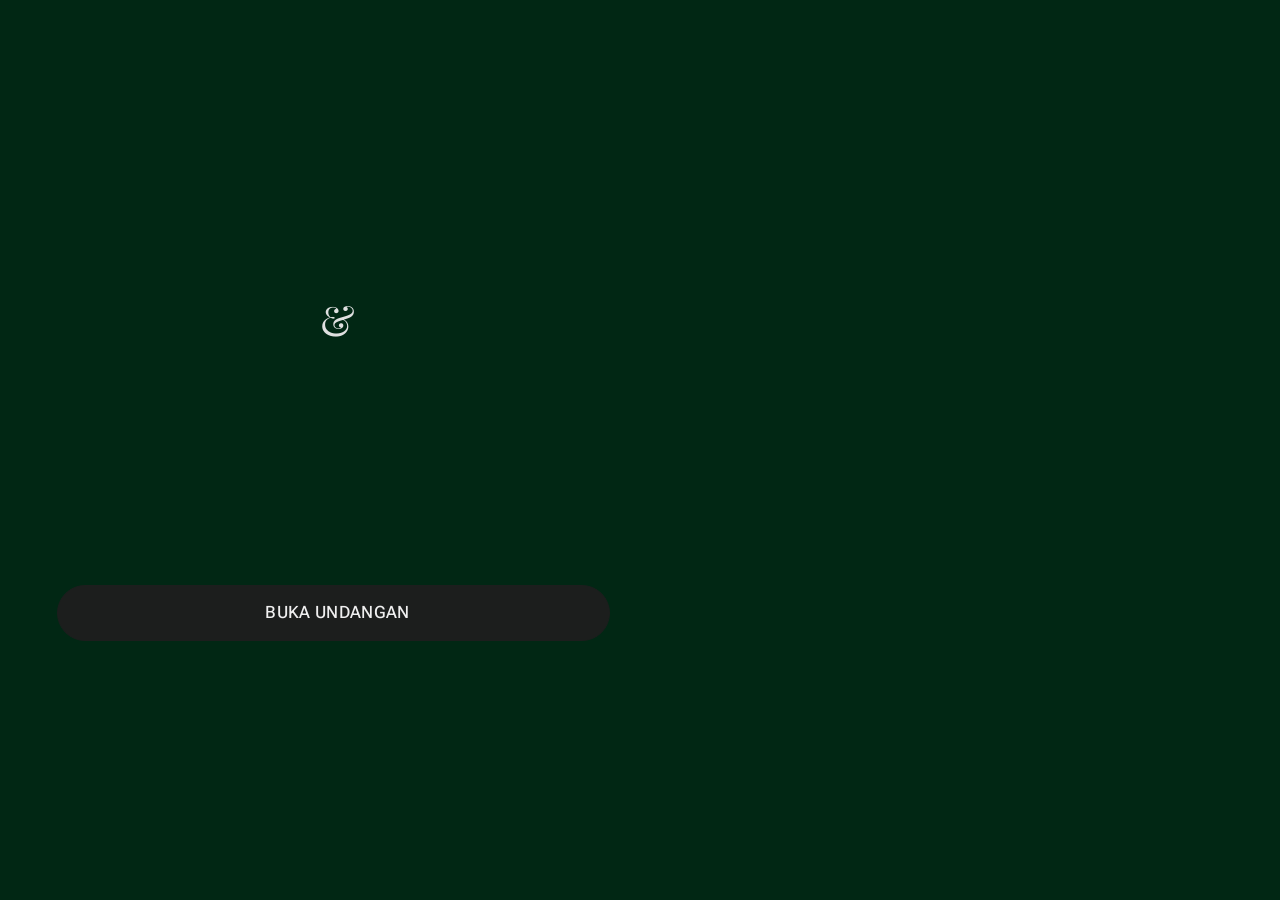
<file: index.html>
<!DOCTYPE html>
<html lang="en" class="no-js">
<head>

    <meta charset="utf-8">
    <meta name="viewport" content="width=device-width, initial-scale=1">
    <title>The Wedding of Wellem & Marlin</title>

    <script>
        document.documentElement.classList.remove('no-js');
        document.documentElement.classList.add('js');
    </script>

    <!-- CSS -->
    <link rel="stylesheet" href="css/vendor.css">
    <link rel="stylesheet" href="css/styles.css">

    <!-- Fade Out -->
    <style>
        .fade-out {
            animation: fadeOut 1.2s ease forwards;
        }

        @keyframes fadeOut {
            from { opacity: 1; }
            to { opacity: 0; }
        }
    </style>

</head>


<body id="top">
    
    <!-- preloader -->
    <div id="preloader">
        <div id="loader" class="dots-fade">
            <div></div><div></div><div></div>
        </div>
    </div>

    <!-- page wrap -->
    <div id="page" class="s-pagewrap ss-home">

        <!-- intro -->
        <section id="intro" class="container s-intro target-section">

            <div class="grid-block intro__content" id="coverPage">

                <div class="intro-header">
                    <div class="intro-header__overline">The Wedding Of</div>
                    <h1 class="intro-header__big-type">Wellem <br></h1>
                    <h3 class="u-text-center">&<br></h3>
                    <h1 class="intro-header__big-type">Marlin <br></h1>

                    <div>
                        <a class="header-contact__num btn" id="openBtn">
                            <i class="fa fa-envelope-o"></i> BUKA UNDANGAN
                        </a>
                    </div>
                </div>

                <figure class="intro-pic-primary">
                    <img src="images/intro-pic-primary.jpg" 
                         srcset="images/intro-pic-primary.jpg 1x, images/intro-pic-primary@2x.jpg 2x" alt="">
                </figure>
                    
                <div class="intro-block-content">

                    <figure class="intro-block-content__pic">
                        <img src="images/intro-pic-secondary.jpg" 
                             srcset="images/intro-pic-secondary.jpg 1x, images/intro-pic-secondary@2x.jpg 2x" alt="">
                    </figure>

                    <div class="intro-block-content__text-wrap">
                        <p class="intro-block-content__text">
                            Savor moments of bliss with every sip, as our expertly 
                            crafted coffees and delectable pastries embrace your senses.
                        </p>
                        
                        <ul class="intro-block-content__social">
                            <li><a href="#0">FB</a></li>
                            <li><a href="#0">IG</a></li>
                            <li><a href="#0">PI</a></li>
                            <li><a href="#0">X</a></li>
                        </ul>
                    </div>

                </div>

            </div>

        </section>

    </div>


    <!-- JS -->
    <script src="js/plugins.js"></script>
    <script src="js/main.js"></script>

    <!-- Buka Undangan Script -->
    <script>
        const btn = document.getElementById("openBtn");
        const page = document.getElementById("coverPage");

        btn.addEventListener("click", () => {

            // Kirim sinyal untuk autoplay musik di undangan.html
            localStorage.setItem("playMusic", "yes");

            page.classList.add("fade-out");

            setTimeout(() => {
                window.location.href = "undangan.html";
            }, 1200);
        });
    </script>

</body>
</html>
</file>
<file: css/vendor.css>
/* ===================================================================
 * Lounge Third-party Stylesheets
 * Template Ver. 1.0.0
 * 05-03-2025
 * -------------------------------------------------------------------
 *
 * TOC:
 * # PrismJS
 * # Swiper
 * # GLightbox
 *
 * ------------------------------------------------------------------- */

/* ===================================================================
 * # PrismJS 1.20.0
 *   https://prismjs.com/download.html#themes=prism-okaidia&languages=markup+css+clike+javascript+markup-templating+php 
 *   
 *   okaidia theme for JavaScript, CSS and HTML
 *   Loosely based on Monokai textmate theme by http://www.monokai.nl/
 *   @author ocodia
 * ------------------------------------------------------------------- */
code[class*=language-],
pre[class*=language-] {
    color          : #f8f8f2;
    background     : none;
    text-shadow    : 0 1px rgba(0, 0, 0, 0.3);
    font-family    : var(--font-mono);
    font-size      : var(--text-sm);
    text-align     : left;
    white-space    : pre;
    word-spacing   : normal;
    word-break     : normal;
    word-wrap      : normal;
    line-height    : var(--vspace-1);
    -moz-tab-size  : 4;
    -o-tab-size    : 4;
    tab-size       : 4;
    -webkit-hyphens: none;
    hyphens        : none;
}

/* Code blocks */
pre[class*=language-] {
    padding : var(--vspace-0_5) 0 var(--vspace-1);
    margin  : var(--vspace-1) 0;
    overflow: auto;
}

:not(pre)>code[class*=language-],
pre[class*=language-] {
    background: #272822;
}

/* Inline code */
:not(pre)>code[class*=language-] {
    padding    : 0.1em;
    white-space: normal;
}

.token.comment,
.token.prolog,
.token.doctype,
.token.cdata {
    color: slategray;
}

.token.punctuation {
    color: #f8f8f2;
}

.token.namespace {
    opacity: 0.7;
}

.token.property,
.token.tag,
.token.constant,
.token.symbol,
.token.deleted {
    color: #f92672;
}

.token.boolean,
.token.number {
    color: #ae81ff;
}

.token.selector,
.token.attr-name,
.token.string,
.token.char,
.token.builtin,
.token.inserted {
    color: #a6e22e;
}

.token.operator,
.token.entity,
.token.url,
.language-css .token.string,
.style .token.string,
.token.variable {
    color: #f8f8f2;
}

.token.atrule,
.token.attr-value,
.token.function,
.token.class-name {
    color: #e6db74;
}

.token.keyword {
    color: #66d9ef;
}

.token.regex,
.token.important {
    color: #fd971f;
}

.token.important,
.token.bold {
    font-weight: bold;
}

.token.italic {
    font-style: italic;
}

.token.entity {
    cursor: help;
}


/* ===================================================================
 * # Swiper 6.4.5
 *   Most modern mobile touch slider and framework with hardware accelerated transitions
 *   https://swiperjs.com
 *
 *   Copyright 2014-2020 Vladimir Kharlampidi
 *
 *   Released under the MIT License
 *
 *   Released on: December 18, 2020
 * ------------------------------------------------------------------- */
@font-face {
    font-family: "swiper-icons";
    src        : url("data:application/font-woff;charset=utf-8;base64, [base64]//wADZ2x5ZgAAAywAAADMAAAD2MHtryVoZWFkAAABbAAAADAAAAA2E2+eoWhoZWEAAAGcAAAAHwAAACQC9gDzaG10eAAAAigAAAAZAAAArgJkABFsb2NhAAAC0AAAAFoAAABaFQAUGG1heHAAAAG8AAAAHwAAACAAcABAbmFtZQAAA/gAAAE5AAACXvFdBwlwb3N0AAAFNAAAAGIAAACE5s74hXjaY2BkYGAAYpf5Hu/j+W2+MnAzMYDAzaX6QjD6/4//Bxj5GA8AuRwMYGkAPywL13jaY2BkYGA88P8Agx4j+/8fQDYfA1AEBWgDAIB2BOoAeNpjYGRgYNBh4GdgYgABEMnIABJzYNADCQAACWgAsQB42mNgYfzCOIGBlYGB0YcxjYGBwR1Kf2WQZGhhYGBiYGVmgAFGBiQQkOaawtDAoMBQxXjg/wEGPcYDDA4wNUA2CCgwsAAAO4EL6gAAeNpj2M0gyAACqxgGNWBkZ2D4/wMA+xkDdgAAAHjaY2BgYGaAYBkGRgYQiAHyGMF8FgYHIM3DwMHABGQrMOgyWDLEM1T9/w8UBfEMgLzE////P/5//f/V/xv+r4eaAAeMbAxwIUYmIMHEgKYAYjUcsDAwsLKxc3BycfPw8jEQA/[base64]/uznmfPFBNODM2K7MTQ45YEAZqGP81AmGGcF3iPqOop0r1SPTaTbVkfUe4HXj97wYE+yNwWYxwWu4v1ugWHgo3S1XdZEVqWM7ET0cfnLGxWfkgR42o2PvWrDMBSFj/IHLaF0zKjRgdiVMwScNRAoWUoH78Y2icB/yIY09An6AH2Bdu/UB+yxopYshQiEvnvu0dURgDt8QeC8PDw7Fpji3fEA4z/PEJ6YOB5hKh4dj3EvXhxPqH/SKUY3rJ7srZ4FZnh1PMAtPhwP6fl2PMJMPDgeQ4rY8YT6Gzao0eAEA409DuggmTnFnOcSCiEiLMgxCiTI6Cq5DZUd3Qmp10vO0LaLTd2cjN4fOumlc7lUYbSQcZFkutRG7g6JKZKy0RmdLY680CDnEJ+UMkpFFe1RN7nxdVpXrC4aTtnaurOnYercZg2YVmLN/d/gczfEimrE/fs/bOuq29Zmn8tloORaXgZgGa78yO9/cnXm2BpaGvq25Dv9S4E9+5SIc9PqupJKhYFSSl47+Qcr1mYNAAAAeNptw0cKwkAAAMDZJA8Q7OUJvkLsPfZ6zFVERPy8qHh2YER+3i/BP83vIBLLySsoKimrqKqpa2hp6+jq6RsYGhmbmJqZSy0sraxtbO3sHRydnEMU4uR6yx7JJXveP7WrDycAAAAAAAH//wACeNpjYGRgYOABYhkgZgJCZgZNBkYGLQZtIJsFLMYAAAw3ALgAeNolizEKgDAQBCchRbC2sFER0YD6qVQiBCv/H9ezGI6Z5XBAw8CBK/m5iQQVauVbXLnOrMZv2oLdKFa8Pjuru2hJzGabmOSLzNMzvutpB3N42mNgZGBg4GKQYzBhYMxJLMlj4GBgAYow/P/PAJJhLM6sSoWKfWCAAwDAjgbRAAB42mNgYGBkAIIbCZo5IPrmUn0hGA0AO8EFTQAA") format("woff");
    font-weight: 400;
    font-style : normal;
}

:root {
    --swiper-theme-color: #007aff;
}

.swiper-container {
    margin-left : auto;
    margin-right: auto;
    position    : relative;
    overflow    : hidden;
    list-style  : none;
    padding     : 0;
    /* Fix of Webkit flickering */
    z-index     : 1;
}

.swiper-container-vertical>.swiper-wrapper {
    flex-direction: column;
}

.swiper-wrapper {
    position           : relative;
    width              : 100%;
    height             : 100%;
    z-index            : 1;
    display            : flex;
    transition-property: transform;
    box-sizing         : content-box;
}

.swiper-container-android .swiper-slide,
.swiper-wrapper {
    transform: translate3d(0px, 0, 0);
}

.swiper-container-multirow>.swiper-wrapper {
    flex-wrap: wrap;
}

.swiper-container-multirow-column>.swiper-wrapper {
    flex-wrap     : wrap;
    flex-direction: column;
}

.swiper-container-free-mode>.swiper-wrapper {
    transition-timing-function: ease-out;
    margin                    : 0 auto;
}

.swiper-slide {
    flex-shrink        : 0;
    width              : 100%;
    height             : 100%;
    position           : relative;
    transition-property: transform;
}

.swiper-slide-invisible-blank {
    visibility: hidden;
}

/* Auto Height */
.swiper-container-autoheight,
.swiper-container-autoheight .swiper-slide {
    height: auto;
}

.swiper-container-autoheight .swiper-wrapper {
    align-items        : flex-start;
    transition-property: transform, height;
}

/* 3D Effects */
.swiper-container-3d {
    perspective: 1200px;
}

.swiper-container-3d .swiper-wrapper,
.swiper-container-3d .swiper-slide,
.swiper-container-3d .swiper-slide-shadow-left,
.swiper-container-3d .swiper-slide-shadow-right,
.swiper-container-3d .swiper-slide-shadow-top,
.swiper-container-3d .swiper-slide-shadow-bottom,
.swiper-container-3d .swiper-cube-shadow {
    transform-style: preserve-3d;
}

.swiper-container-3d .swiper-slide-shadow-left,
.swiper-container-3d .swiper-slide-shadow-right,
.swiper-container-3d .swiper-slide-shadow-top,
.swiper-container-3d .swiper-slide-shadow-bottom {
    position      : absolute;
    left          : 0;
    top           : 0;
    width         : 100%;
    height        : 100%;
    pointer-events: none;
    z-index       : 10;
}

.swiper-container-3d .swiper-slide-shadow-left {
    background-image: linear-gradient(to left, rgba(0, 0, 0, 0.5), rgba(0, 0, 0, 0));
}

.swiper-container-3d .swiper-slide-shadow-right {
    background-image: linear-gradient(to right, rgba(0, 0, 0, 0.5), rgba(0, 0, 0, 0));
}

.swiper-container-3d .swiper-slide-shadow-top {
    background-image: linear-gradient(to top, rgba(0, 0, 0, 0.5), rgba(0, 0, 0, 0));
}

.swiper-container-3d .swiper-slide-shadow-bottom {
    background-image: linear-gradient(to bottom, rgba(0, 0, 0, 0.5), rgba(0, 0, 0, 0));
}

/* CSS Mode */
.swiper-container-css-mode>.swiper-wrapper {
    overflow          : auto;
    scrollbar-width   : none;
    /* For Firefox */
    -ms-overflow-style: none;
    /* For Internet Explorer and Edge */
}

.swiper-container-css-mode>.swiper-wrapper::-webkit-scrollbar {
    display: none;
}

.swiper-container-css-mode>.swiper-wrapper>.swiper-slide {
    scroll-snap-align: start start;
}

.swiper-container-horizontal.swiper-container-css-mode>.swiper-wrapper {
    scroll-snap-type: x mandatory;
}

.swiper-container-vertical.swiper-container-css-mode>.swiper-wrapper {
    scroll-snap-type: y mandatory;
}

:root {
    --swiper-navigation-size : 44px;
    /*
    --swiper-navigation-color: var(--swiper-theme-color);
    */
}

.swiper-button-prev,
.swiper-button-next {
    position       : absolute;
    top            : 50%;
    width          : calc(var(--swiper-navigation-size) / 44 * 27);
    height         : var(--swiper-navigation-size);
    margin-top     : calc(-1 * var(--swiper-navigation-size) / 2);
    z-index        : 10;
    cursor         : pointer;
    display        : flex;
    align-items    : center;
    justify-content: center;
    color          : var(--swiper-navigation-color, var(--swiper-theme-color));
}

.swiper-button-prev.swiper-button-disabled,
.swiper-button-next.swiper-button-disabled {
    opacity       : 0.35;
    cursor        : auto;
    pointer-events: none;
}

.swiper-button-prev:after,
.swiper-button-next:after {
    font-family   : swiper-icons;
    font-size     : var(--swiper-navigation-size);
    text-transform: none !important;
    letter-spacing: 0;
    text-transform: none;
    font-variant  : initial;
    line-height   : 1;
}

.swiper-button-prev,
.swiper-container-rtl .swiper-button-next {
    left : 10px;
    right: auto;
}

.swiper-button-prev:after,
.swiper-container-rtl .swiper-button-next:after {
    content: "prev";
}

.swiper-button-next,
.swiper-container-rtl .swiper-button-prev {
    right: 10px;
    left : auto;
}

.swiper-button-next:after,
.swiper-container-rtl .swiper-button-prev:after {
    content: "next";
}

.swiper-button-prev.swiper-button-white,
.swiper-button-next.swiper-button-white {
    --swiper-navigation-color: #ffffff;
}

.swiper-button-prev.swiper-button-black,
.swiper-button-next.swiper-button-black {
    --swiper-navigation-color: #000000;
}

.swiper-button-lock {
    display: none;
}

:root {
    /*
    --swiper-pagination-color: var(--swiper-theme-color);
    */
}

.swiper-pagination {
    position  : absolute;
    text-align: center;
    transition: 300ms opacity;
    transform : translate3d(0, 0, 0);
    z-index   : 10;
}

.swiper-pagination.swiper-pagination-hidden {
    opacity: 0;
}

/* Common Styles */
.swiper-pagination-fraction,
.swiper-pagination-custom,
.swiper-container-horizontal>.swiper-pagination-bullets {
    bottom: 10px;
    left  : 0;
    width : 100%;
}

/* Bullets */
.swiper-pagination-bullets-dynamic {
    overflow : hidden;
    font-size: 0;
}

.swiper-pagination-bullets-dynamic .swiper-pagination-bullet {
    transform: scale(0.33);
    position : relative;
}

.swiper-pagination-bullets-dynamic .swiper-pagination-bullet-active {
    transform: scale(1);
}

.swiper-pagination-bullets-dynamic .swiper-pagination-bullet-active-main {
    transform: scale(1);
}

.swiper-pagination-bullets-dynamic .swiper-pagination-bullet-active-prev {
    transform: scale(0.66);
}

.swiper-pagination-bullets-dynamic .swiper-pagination-bullet-active-prev-prev {
    transform: scale(0.33);
}

.swiper-pagination-bullets-dynamic .swiper-pagination-bullet-active-next {
    transform: scale(0.66);
}

.swiper-pagination-bullets-dynamic .swiper-pagination-bullet-active-next-next {
    transform: scale(0.33);
}

.swiper-pagination-bullet {
    width        : 8px;
    height       : 8px;
    display      : inline-block;
    border-radius: 100%;
    background   : #000;
    opacity      : 0.2;
}

button.swiper-pagination-bullet {
    border            : none;
    margin            : 0;
    padding           : 0;
    box-shadow        : none;
    -webkit-appearance: none;
    -moz-appearance   : none;
    appearance        : none;
}

.swiper-pagination-clickable .swiper-pagination-bullet {
    cursor: pointer;
}

.swiper-pagination-bullet-active {
    opacity   : 1;
    background: var(--swiper-pagination-color, var(--swiper-theme-color));
}

.swiper-container-vertical>.swiper-pagination-bullets {
    right    : 10px;
    top      : 50%;
    transform: translate3d(0px, -50%, 0);
}

.swiper-container-vertical>.swiper-pagination-bullets .swiper-pagination-bullet {
    margin : 6px 0;
    display: block;
}

.swiper-container-vertical>.swiper-pagination-bullets.swiper-pagination-bullets-dynamic {
    top      : 50%;
    transform: translateY(-50%);
    width    : 8px;
}

.swiper-container-vertical>.swiper-pagination-bullets.swiper-pagination-bullets-dynamic .swiper-pagination-bullet {
    display   : inline-block;
    transition: 200ms transform, 200ms top;
}

.swiper-container-horizontal>.swiper-pagination-bullets .swiper-pagination-bullet {
    margin: 0 4px;
}

.swiper-container-horizontal>.swiper-pagination-bullets.swiper-pagination-bullets-dynamic {
    left       : 50%;
    transform  : translateX(-50%);
    white-space: nowrap;
}

.swiper-container-horizontal>.swiper-pagination-bullets.swiper-pagination-bullets-dynamic .swiper-pagination-bullet {
    transition: 200ms transform, 200ms left;
}

.swiper-container-horizontal.swiper-container-rtl>.swiper-pagination-bullets-dynamic .swiper-pagination-bullet {
    transition: 200ms transform, 200ms right;
}

/* Progress */
.swiper-pagination-progressbar {
    background: rgba(0, 0, 0, 0.25);
    position  : absolute;
}

.swiper-pagination-progressbar .swiper-pagination-progressbar-fill {
    background      : var(--swiper-pagination-color, var(--swiper-theme-color));
    position        : absolute;
    left            : 0;
    top             : 0;
    width           : 100%;
    height          : 100%;
    transform       : scale(0);
    transform-origin: left top;
}

.swiper-container-rtl .swiper-pagination-progressbar .swiper-pagination-progressbar-fill {
    transform-origin: right top;
}

.swiper-container-horizontal>.swiper-pagination-progressbar,
.swiper-container-vertical>.swiper-pagination-progressbar.swiper-pagination-progressbar-opposite {
    width : 100%;
    height: 4px;
    left  : 0;
    top   : 0;
}

.swiper-container-vertical>.swiper-pagination-progressbar,
.swiper-container-horizontal>.swiper-pagination-progressbar.swiper-pagination-progressbar-opposite {
    width : 4px;
    height: 100%;
    left  : 0;
    top   : 0;
}

.swiper-pagination-white {
    --swiper-pagination-color: #ffffff;
}

.swiper-pagination-black {
    --swiper-pagination-color: #000000;
}

.swiper-pagination-lock {
    display: none;
}

/* Scrollbar */
.swiper-scrollbar {
    border-radius   : 10px;
    position        : relative;
    -ms-touch-action: none;
    background      : rgba(0, 0, 0, 0.1);
}

.swiper-container-horizontal>.swiper-scrollbar {
    position: absolute;
    left    : 1%;
    bottom  : 3px;
    z-index : 50;
    height  : 5px;
    width   : 98%;
}

.swiper-container-vertical>.swiper-scrollbar {
    position: absolute;
    right   : 3px;
    top     : 1%;
    z-index : 50;
    width   : 5px;
    height  : 98%;
}

.swiper-scrollbar-drag {
    height       : 100%;
    width        : 100%;
    position     : relative;
    background   : rgba(0, 0, 0, 0.5);
    border-radius: 10px;
    left         : 0;
    top          : 0;
}

.swiper-scrollbar-cursor-drag {
    cursor: move;
}

.swiper-scrollbar-lock {
    display: none;
}

.swiper-zoom-container {
    width          : 100%;
    height         : 100%;
    display        : flex;
    justify-content: center;
    align-items    : center;
    text-align     : center;
}

.swiper-zoom-container>img,
.swiper-zoom-container>svg,
.swiper-zoom-container>canvas {
    max-width    : 100%;
    max-height   : 100%;
    -o-object-fit: contain;
    object-fit   : contain;
}

.swiper-slide-zoomed {
    cursor: move;
}

/* Preloader */
:root {
    /*
    --swiper-preloader-color: var(--swiper-theme-color);
    */
}

.swiper-lazy-preloader {
    width           : 42px;
    height          : 42px;
    position        : absolute;
    left            : 50%;
    top             : 50%;
    margin-left     : -21px;
    margin-top      : -21px;
    z-index         : 10;
    transform-origin: 50%;
    animation       : swiper-preloader-spin 1s infinite linear;
    box-sizing      : border-box;
    border          : 4px solid var(--swiper-preloader-color, var(--swiper-theme-color));
    border-radius   : 50%;
    border-top-color: transparent;
}

.swiper-lazy-preloader-white {
    --swiper-preloader-color: #fff;
}

.swiper-lazy-preloader-black {
    --swiper-preloader-color: #000;
}

@keyframes swiper-preloader-spin {
    100% {
        transform: rotate(360deg);
    }
}

/* a11y */
.swiper-container .swiper-notification {
    position      : absolute;
    left          : 0;
    top           : 0;
    pointer-events: none;
    opacity       : 0;
    z-index       : -1000;
}

.swiper-container-fade.swiper-container-free-mode .swiper-slide {
    transition-timing-function: ease-out;
}

.swiper-container-fade .swiper-slide {
    pointer-events     : none;
    transition-property: opacity;
}

.swiper-container-fade .swiper-slide .swiper-slide {
    pointer-events: none;
}

.swiper-container-fade .swiper-slide-active,
.swiper-container-fade .swiper-slide-active .swiper-slide-active {
    pointer-events: auto;
}

.swiper-container-cube {
    overflow: visible;
}

.swiper-container-cube .swiper-slide {
    pointer-events     : none;
    backface-visibility: hidden;
    z-index            : 1;
    visibility         : hidden;
    transform-origin   : 0 0;
    width              : 100%;
    height             : 100%;
}

.swiper-container-cube .swiper-slide .swiper-slide {
    pointer-events: none;
}

.swiper-container-cube.swiper-container-rtl .swiper-slide {
    transform-origin: 100% 0;
}

.swiper-container-cube .swiper-slide-active,
.swiper-container-cube .swiper-slide-active .swiper-slide-active {
    pointer-events: auto;
}

.swiper-container-cube .swiper-slide-active,
.swiper-container-cube .swiper-slide-next,
.swiper-container-cube .swiper-slide-prev,
.swiper-container-cube .swiper-slide-next+.swiper-slide {
    pointer-events: auto;
    visibility    : visible;
}

.swiper-container-cube .swiper-slide-shadow-top,
.swiper-container-cube .swiper-slide-shadow-bottom,
.swiper-container-cube .swiper-slide-shadow-left,
.swiper-container-cube .swiper-slide-shadow-right {
    z-index            : 0;
    backface-visibility: hidden;
}

.swiper-container-cube .swiper-cube-shadow {
    position  : absolute;
    left      : 0;
    bottom    : 0px;
    width     : 100%;
    height    : 100%;
    background: #000;
    opacity   : 0.6;
    filter    : blur(50px);
    z-index   : 0;
}

.swiper-container-flip {
    overflow: visible;
}

.swiper-container-flip .swiper-slide {
    pointer-events     : none;
    backface-visibility: hidden;
    z-index            : 1;
}

.swiper-container-flip .swiper-slide .swiper-slide {
    pointer-events: none;
}

.swiper-container-flip .swiper-slide-active,
.swiper-container-flip .swiper-slide-active .swiper-slide-active {
    pointer-events: auto;
}

.swiper-container-flip .swiper-slide-shadow-top,
.swiper-container-flip .swiper-slide-shadow-bottom,
.swiper-container-flip .swiper-slide-shadow-left,
.swiper-container-flip .swiper-slide-shadow-right {
    z-index            : 0;
    backface-visibility: hidden;
}

/* ==========================================================================
 * # GLightbox
 *
 * GLightbox 3.2.0
 * https://biati-digital.github.io/glightbox/
 * -------------------------------------------------------------------------- 
 */
.glightbox-container {
    width                   : 100%;
    height                  : 100%;
    position                : fixed;
    top                     : 0;
    left                    : 0;
    z-index                 : 999999 !important;
    overflow                : hidden;
    touch-action            : none;
    -webkit-text-size-adjust: 100%;
    -moz-text-size-adjust   : 100%;
    text-size-adjust        : 100%;
    backface-visibility     : hidden;
    outline                 : none;
}

.glightbox-container.inactive {
    display: none;
}

.glightbox-container .gcontainer {
    position: relative;
    width   : 100%;
    height  : 100%;
    z-index : 9999;
    overflow: hidden;
}

.glightbox-container .gslider {
    transition     : transform 0.4s ease;
    height         : 100%;
    left           : 0;
    top            : 0;
    width          : 100%;
    position       : relative;
    overflow       : hidden;
    display        : flex !important;
    justify-content: center;
    align-items    : center;
    transform      : translate3d(0, 0, 0);
}

.glightbox-container .gslide {
    width              : 100%;
    position           : absolute;
    -webkit-user-select: none;
    -moz-user-select   : none;
    user-select        : none;
    display            : flex;
    align-items        : center;
    justify-content    : center;
    opacity            : 0;
}

.glightbox-container .gslide.current {
    opacity : 1;
    z-index : 99999;
    position: relative;
}

.glightbox-container .gslide.prev {
    opacity: 1;
    z-index: 9999;
}

.glightbox-container .gslide-inner-content {
    width: 100%;
}

.glightbox-container .ginner-container {
    position       : relative;
    width          : 100%;
    display        : flex;
    justify-content: center;
    flex-direction : column;
    max-width      : 100%;
    margin         : auto;
    height         : 100vh;
}

.glightbox-container .ginner-container.gvideo-container {
    width: 100%;
}

.glightbox-container .ginner-container.desc-bottom,
.glightbox-container .ginner-container.desc-top {
    flex-direction: column;
}

.glightbox-container .ginner-container.desc-left,
.glightbox-container .ginner-container.desc-right {
    max-width: 100% !important;
}

.gslide iframe,
.gslide video {
    outline                   : none !important;
    border                    : none;
    min-height                : 165px;
    -webkit-overflow-scrolling: touch;
    touch-action              : auto;
}

.gslide:not(.current) {
    pointer-events: none;
}

.gslide-image {
    align-items: center;
}

.gslide-image img {
    max-height         : 100vh;
    display            : block;
    padding            : 0;
    float              : none;
    outline            : none;
    border             : none;
    -webkit-user-select: none;
    -moz-user-select   : none;
    user-select        : none;
    max-width          : 100vw;
    width              : auto;
    height             : auto;
    -o-object-fit      : cover;
    object-fit         : cover;
    touch-action       : none;
    margin             : auto;
    min-width          : 200px;
}

.desc-top .gslide-image img,
.desc-bottom .gslide-image img {
    width: auto;
}

.desc-left .gslide-image img,
.desc-right .gslide-image img {
    width    : auto;
    max-width: 100%;
}

.gslide-image img.zoomable {
    position: relative;
}

.gslide-image img.dragging {
    cursor    : grabbing !important;
    transition: none;
}

.gslide-video {
    position : relative;
    max-width: 100vh;
    width    : 100% !important;
}

.gslide-video .plyr__poster-enabled.plyr--loading .plyr__poster {
    display: none;
}

.gslide-video .gvideo-wrapper {
    width       : 100%;
    /* max-width: 160vmin; */
    margin      : auto;
}

.gslide-video::before {
    content   : "";
    position  : absolute;
    width     : 100%;
    height    : 100%;
    background: rgba(255, 0, 0, 0.34);
    display   : none;
}

.gslide-video.playing::before {
    display: none;
}

.gslide-video.fullscreen {
    max-width: 100% !important;
    min-width: 100%;
    height   : 75vh;
}

.gslide-video.fullscreen video {
    max-width: 100% !important;
    width    : 100% !important;
}

.gslide-inline {
    background: #fff;
    text-align: left;
    max-height: calc(100vh - 40px);
    overflow  : auto;
    max-width : 100%;
    margin    : auto;
}

.gslide-inline .ginlined-content {
    padding: 20px;
    width  : 100%;
}

.gslide-inline .dragging {
    cursor    : grabbing !important;
    transition: none;
}

.ginlined-content {
    overflow: auto;
    display : block !important;
    opacity : 1;
}

.gslide-external {
    display   : flex;
    width     : 100%;
    min-width : 100%;
    background: #fff;
    padding   : 0;
    overflow  : auto;
    max-height: 75vh;
    height    : 100%;
}

.gslide-media {
    display: flex;
    width  : auto;
}

.zoomed .gslide-media {
    box-shadow: none !important;
}

.desc-top .gslide-media,
.desc-bottom .gslide-media {
    margin        : 0 auto;
    flex-direction: column;
}

.gslide-description {
    position: relative;
    flex    : 1 0 100%;
}

.gslide-description.description-left,
.gslide-description.description-right {
    max-width: 100%;
}

.gslide-description.description-bottom,
.gslide-description.description-top {
    margin: 0 auto;
    width : 100%;
}

.gslide-description p {
    margin-bottom: 12px;
}

.gslide-description p:last-child {
    margin-bottom: 0;
}

.zoomed .gslide-description {
    display: none;
}

.glightbox-button-hidden {
    display: none;
}

/*
 * Description for mobiles
 * something like facebook does the description
 * for the photos
*/
.glightbox-mobile .glightbox-container .gslide-description {
    height        : auto !important;
    width         : 100%;
    position      : absolute;
    bottom        : 0;
    padding       : 19px 11px;
    max-width     : 100vw !important;
    order         : 2 !important;
    max-height    : 78vh;
    overflow      : auto !important;
    background    : linear-gradient(to bottom, rgba(0, 0, 0, 0) 0%, rgba(0, 0, 0, 0.75) 100%);
    transition    : opacity 0.3s linear;
    padding-bottom: 50px;
}

.glightbox-mobile .glightbox-container .gslide-title {
    color    : #fff;
    font-size: 1em;
}

.glightbox-mobile .glightbox-container .gslide-desc {
    color: #a1a1a1;
}

.glightbox-mobile .glightbox-container .gslide-desc a {
    color      : #fff;
    font-weight: bold;
}

.glightbox-mobile .glightbox-container .gslide-desc * {
    color: inherit;
}

.glightbox-mobile .glightbox-container .gslide-desc .desc-more {
    color  : #fff;
    opacity: 0.4;
}

.gdesc-open .gslide-media {
    transition: opacity 0.5s ease;
    opacity   : 0.4;
}

.gdesc-open .gdesc-inner {
    padding-bottom: 30px;
}

.gdesc-closed .gslide-media {
    transition: opacity 0.5s ease;
    opacity   : 1;
}

.greset {
    transition: all 0.3s ease;
}

.gabsolute {
    position: absolute;
}

.grelative {
    position: relative;
}

.glightbox-desc {
    display: none !important;
}

.glightbox-open {
    overflow: hidden;
}

.gloader {
    height            : 25px;
    width             : 25px;
    animation         : lightboxLoader 0.8s infinite linear;
    border            : 2px solid #fff;
    border-right-color: transparent;
    border-radius     : 50%;
    position          : absolute;
    display           : block;
    z-index           : 9999;
    left              : 0;
    right             : 0;
    margin            : 0 auto;
    top               : 47%;
}

.goverlay {
    width      : 100%;
    height     : calc(100vh + 1px);
    position   : fixed;
    top        : -1px;
    left       : 0;
    background : #000;
    will-change: opacity;
}

.glightbox-mobile .goverlay {
    background: #000;
}

.gprev,
.gnext,
.gclose {
    z-index        : 99999;
    cursor         : pointer;
    width          : 26px;
    height         : 44px;
    border         : none;
    display        : flex;
    justify-content: center;
    align-items    : center;
    flex-direction : column;
}

.gprev svg,
.gnext svg,
.gclose svg {
    display: block;
    width  : 25px;
    height : auto;
    margin : 0;
    padding: 0;
}

.gprev.disabled,
.gnext.disabled,
.gclose.disabled {
    opacity: 0.2;
}

.gprev .garrow,
.gnext .garrow,
.gclose .garrow {
    stroke: #fff;
}

.gbtn.focused {
    outline: 2px solid #0f3d81;
}

iframe.wait-autoplay {
    opacity: 0;
}

.glightbox-closing .gnext,
.glightbox-closing .gprev,
.glightbox-closing .gclose {
    opacity: 0 !important;
}

/*Skin */
.glightbox-clean .gslide-description {
    background: #fff;
}

.glightbox-clean .gdesc-inner {
    padding: 22px 20px;
}

.glightbox-clean .gslide-title {
    font-size    : 1em;
    font-weight  : normal;
    font-family  : arial;
    color        : #000;
    margin-bottom: 19px;
    line-height  : 1.4em;
}

.glightbox-clean .gslide-desc {
    font-size    : 0.86em;
    margin-bottom: 0;
    font-family  : arial;
    line-height  : 1.4em;
}

.glightbox-clean .gslide-video {
    background: #000;
}

.glightbox-clean .gprev,
.glightbox-clean .gnext,
.glightbox-clean .gclose {
    background-color: rgba(0, 0, 0, 0.75);
    border-radius   : 4px;
}

.glightbox-clean .gprev path,
.glightbox-clean .gnext path,
.glightbox-clean .gclose path {
    fill: #fff;
}

.glightbox-clean .gprev {
    position: absolute;
    top     : -100%;
    left    : 30px;
    width   : 40px;
    height  : 50px;
}

.glightbox-clean .gnext {
    position: absolute;
    top     : -100%;
    right   : 30px;
    width   : 40px;
    height  : 50px;
}

.glightbox-clean .gclose {
    width   : 35px;
    height  : 35px;
    top     : 15px;
    right   : 10px;
    position: absolute;
}

.glightbox-clean .gclose svg {
    width : 18px;
    height: auto;
}

.glightbox-clean .gclose:hover {
    opacity: 1;
}

/*CSS Animations*/
.gfadeIn {
    animation: gfadeIn 0.5s ease;
}

.gfadeOut {
    animation: gfadeOut 0.5s ease;
}

.gslideOutLeft {
    animation: gslideOutLeft 0.3s ease;
}

.gslideInLeft {
    animation: gslideInLeft 0.3s ease;
}

.gslideOutRight {
    animation: gslideOutRight 0.3s ease;
}

.gslideInRight {
    animation: gslideInRight 0.3s ease;
}

.gzoomIn {
    animation: gzoomIn 0.5s ease;
}

.gzoomOut {
    animation: gzoomOut 0.5s ease;
}

@keyframes lightboxLoader {
    0% {
        transform: rotate(0deg);
    }

    100% {
        transform: rotate(360deg);
    }
}

@keyframes gfadeIn {
    from {
        opacity: 0;
    }

    to {
        opacity: 1;
    }
}

@keyframes gfadeOut {
    from {
        opacity: 1;
    }

    to {
        opacity: 0;
    }
}

@keyframes gslideInLeft {
    from {
        opacity  : 0;
        transform: translate3d(-60%, 0, 0);
    }

    to {
        visibility: visible;
        transform : translate3d(0, 0, 0);
        opacity   : 1;
    }
}

@keyframes gslideOutLeft {
    from {
        opacity   : 1;
        visibility: visible;
        transform : translate3d(0, 0, 0);
    }

    to {
        transform : translate3d(-60%, 0, 0);
        opacity   : 0;
        visibility: hidden;
    }
}

@keyframes gslideInRight {
    from {
        opacity   : 0;
        visibility: visible;
        transform : translate3d(60%, 0, 0);
    }

    to {
        transform: translate3d(0, 0, 0);
        opacity  : 1;
    }
}

@keyframes gslideOutRight {
    from {
        opacity   : 1;
        visibility: visible;
        transform : translate3d(0, 0, 0);
    }

    to {
        transform: translate3d(60%, 0, 0);
        opacity  : 0;
    }
}

@keyframes gzoomIn {
    from {
        opacity  : 0;
        transform: scale3d(0.3, 0.3, 0.3);
    }

    to {
        opacity: 1;
    }
}

@keyframes gzoomOut {
    from {
        opacity: 1;
    }

    50% {
        opacity  : 0;
        transform: scale3d(0.3, 0.3, 0.3);
    }

    to {
        opacity: 0;
    }
}

@media (min-width: 769px) {
    .glightbox-container .ginner-container {
        width         : auto;
        height        : auto;
        flex-direction: row;
    }

    .glightbox-container .ginner-container.desc-top .gslide-description {
        order: 0;
    }

    .glightbox-container .ginner-container.desc-top .gslide-image,
    .glightbox-container .ginner-container.desc-top .gslide-image img {
        order: 1;
    }

    .glightbox-container .ginner-container.desc-left .gslide-description {
        order: 0;
    }

    .glightbox-container .ginner-container.desc-left .gslide-image {
        order: 1;
    }

    .gslide-image img {
        max-height: 97vh;
        max-width : 100%;
    }

    .gslide-image img.zoomable {
        cursor: zoom-in;
    }

    .zoomed .gslide-image img.zoomable {
        cursor: grab;
    }

    .gslide-inline {
        max-height: 95vh;
    }

    .gslide-external {
        max-height: 100vh;
    }

    .gslide-description.description-left,
    .gslide-description.description-right {
        max-width: 275px;
    }

    .glightbox-open {
        height: auto;
    }

    .goverlay {
        background: rgba(0, 0, 0, 0.92);
    }

    .glightbox-clean .gslide-media {
        box-shadow: 1px 2px 9px 0px rgba(0, 0, 0, 0.65);
    }

    .glightbox-clean .description-left .gdesc-inner,
    .glightbox-clean .description-right .gdesc-inner {
        position  : absolute;
        height    : 100%;
        overflow-y: auto;
    }

    .glightbox-clean .gprev,
    .glightbox-clean .gnext,
    .glightbox-clean .gclose {
        background-color: rgba(0, 0, 0, 0.32);
    }

    .glightbox-clean .gprev:hover,
    .glightbox-clean .gnext:hover,
    .glightbox-clean .gclose:hover {
        background-color: rgba(0, 0, 0, 0.7);
    }

    .glightbox-clean .gprev {
        top: 45%;
    }

    .glightbox-clean .gnext {
        top: 45%;
    }
}

@media (min-width: 992px) {
    .glightbox-clean .gclose {
        right: 24px;
    }
}

@media screen and (max-height: 420px) {
    .goverlay {
        background: #000;
    }
}
</file>
<file: css/styles.css>
@charset "UTF-8";

/* =================================================================== 
 * Lounge Main Stylesheet
 * Template Ver. 1.0.0
 * 05-03-2025
 * ------------------------------------------------------------------
 *
 * TOC:
 *
 * # SETTINGS
 *      ## font families
 *      ## colors
 *      ## shadows
 *      ## easing functions
 *      ## spacing, radius and typescale
 *      ## type variables
 *      ## grid variables
 * # CSS RESET
 * # GRID
 *      ## extra large devices
 *      ## large devices
 *      ## medium devices
 *      ## tablet devices
 *      ## mobile devices
 *      ## small mobile devices
 *      ## additional column stackpoints 
 * # CSS GRID Layout Tools
 *      ## Grid Block 
 *      ## grid columns
 * # BASE SETUP
 * # UTILITY CLASSES
 * # TYPOGRAPHY 
 *      ## base type styles
 *      ## additional typography classes
 *      ## lists
 *      ## media 
 *      ## spacing
 *
 *
 * # PRELOADER
 *      ## page loaded
 * # FORM 
 *      ## style placeholder text
 *      ## change autocomplete styles in Chrome
 * # BUTTONS
 * # TABLE
 * # COMPONENTS
 *      ## pagination 
 *      ## alert box 
 *      ## skillbars
 *      ## stats tabs
 *
 *
 * # THEME-SPECIFIC SHARED STYLES
 *      ## section header
 *      ## social list
 *      ## swiper overrides
 *      ## glightbox overrides
 * # PAGE WRAP
 * # SITE HEADER
 *      ## logo
 *      ## main navigation
 *      ## mobile menu toggle
 * # INTRO
 *      ## intro content
 *      ## intro scroll down
 *      ## intro transitions
 * # ABOUT
 *      ## about content
 * # MENU
 *      ## tab navigations
 *      ## tab contents
 * # GALLERY
 *      ## gallery items
 * # TESTIMONIALS
 * # FOOTER
 *      ## copyright
 *      ## go top
 *
 *
 * ------------------------------------------------------------------ */


/* ===================================================================
 * # SETTINGS
 *
 *
 * ------------------------------------------------------------------- */

/* ------------------------------------------------------------------- 
 * ## font families
 * ------------------------------------------------------------------- */
@import url("https://fonts.googleapis.com/css2?family=Playfair+Display:ital,wght@0,400;0,500;0,600;0,700;1,400;1,500;1,600;1,700&family=Roboto+Flex:opsz,wght@8..144,300;8..144,400;8..144,500;8..144,600;8..144,700&display=swap");

:root {    
   /* font-families
   */
    --font-1   : "Roboto Flex", Sans-Serif;
    --font-2   : "Playfair Display", Serif;
    --font-mono: Consolas, "Andale Mono", Courier, "Courier New", monospace;
}

/* ------------------------------------------------------------------- 
 * ## colors
 * ------------------------------------------------------------------- */
:root {
  /* theme colors
   * generated using 
   * Tailwind CSS Color Generator
   * (https://uicolors.app/generate/)
   * 
   * color-1 (#C73E1D)
   * color-2 (#D1C1B3)
   */
    --color-1-50                  : #f4f9f7;
    --color-1-100                 : #daede5;
    --color-1-200                 : #b5dacb;
    --color-1-300                 : #89bfac;
    --color-1-400                 : #65a48f;
    --color-1-500                 : #468672;
    --color-1-600                 : #366b5b;
    --color-1-700                 : #2e574a;
    --color-1-800                 : #29463f;
    --color-1-900                 : #253c35;
    --color-1-950                 : #11221d;
    --color-1                     : var(--color-1-500);

    --color-2-50                  : #f9f7f3;
    --color-2-100                 : #f2ede2;
    --color-2-200                 : #e3d8c5;
    --color-2-300                 : #d2be9f;
    --color-2-400                 : #c2a480;
    --color-2-500                 : #b1885e;
    --color-2-600                 : #a47652;
    --color-2-700                 : #885f46;
    --color-2-800                 : #6f4f3d;
    --color-2-900                 : #5a4134;
    --color-2-950                 : #30211a;
    --color-2                     : var(--color-2-500);

  /* neutrals
   * generated using 
   * Tint & Shade Generator 
   * (https://maketintsandshades.com/)
   */
    --color-neutral-50            : #efefef;
    --color-neutral-100           : #dfe0e0;
    --color-neutral-150           : #cfd0d0;
    --color-neutral-200           : #bfc1c0;
    --color-neutral-250           : #afb1b1;
    --color-neutral-300           : #9fa1a1;
    --color-neutral-350           : #8f9291;
    --color-neutral-400           : #7f8281;
    --color-neutral-450           : #6f7372;
    --color-neutral-500           : #5f6362;
    --color-neutral-550           : #565958;
    --color-neutral-600           : #4c4f4e;
    --color-neutral-650           : #434545;
    --color-neutral-700           : #393b3b;
    --color-neutral-750           : #303231;
    --color-neutral-800           : #262827;
    --color-neutral-850           : #1c1e1d;
    --color-neutral-900           : #131414;
    --color-neutral-950           : #090a0a;
    --color-neutral               : var(--color-neutral-500);

    --color-white                 : var(--color-neutral-50);
    --color-black                 : var(--color-neutral-950);
    --color-pure-white            : #ffffff;
    --color-pure-black            : #606864;

  /* semantic colors
   * color-error(#ffd1d2), color-success(#c8e675), 
   * color-info(#d7ecfb), color-notice(#fff099)
   */
    --color-error                 : hsl(359, 100%, 91%);
    --color-success               : hsl(76, 69%, 68%);
    --color-info                  : hsl(205, 82%, 91%);
    --color-notice                : hsl(51, 100%, 80%);
    --color-error-content         : hsl(359, 50%, 50%);
    --color-success-content       : hsl(76, 29%, 28%);
    --color-info-content          : hsl(205, 32%, 31%);
    --color-notice-content        : hsl(51, 30%, 30%);

  /* background,surface and border colors
   */
    --color-bg                    : #012714;
    --color-bg-inverse            : var(--color-neutral-600);

    --color-bg-primary            : var(--color-1-600);
    --color-bg-primary-light      : var(--color-1-500);
    --color-bg-primary-dark       : var(--color-1-700);

    --color-bg-secondary          : var(--color-2-500);
    --color-bg-secondary-light    : var(--color-2-400);
    --color-bg-secondary-dark     : var(--color-2-600);

    --color-bg-accent             : var(--color-bg-primary);
    --color-bg-accent-light       : var(--color-bg-primary-light);
    --color-bg-accent-dark        : var(--color-bg-primary-dark);

    --color-bg-neutral            : var(--color-neutral-850);
    --color-bg-neutral-light      : var(--color-neutral-800);
    --color-bg-neutral-dark       : var(--color-neutral-900);

    --color-border                : var(--color-neutral-850);

  /* text
   */
    --color-text                  : var(--color-neutral-200);
    --color-text-bold             : var(--color-neutral-50);
    --color-text-light            : var(--color-neutral-500);
    --color-headings              : var(--color-neutral-100);
    --color-placeholder           : var(--color-neutral-500);

  /* link
   */
    --color-link                  : var(--color-1-500);
    --color-link-hover            : var(--color-bg-secondary);
    --color-link-active           : var(--color-bg-secondary);

  /* buttons
   */
    --color-btn                   : var(--color-bg-neutral);
    --color-btn-text              : var(--color-white);
    --color-btn-hover             : var(--color-bg-neutral-light);
    --color-btn-hover-text        : var(--color-white);

    --color-btn-primary           : var(--color-bg-accent);
    --color-btn-primary-text      : var(--color-white);
    --color-btn-primary-hover     : var(--color-bg-accent-dark);
    --color-btn-primary-hover-text: var(--color-white);

    --color-btn-ghost             : var(--color-bg-secondary);
    --color-btn-ghost-text        : var(--color-bg-secondary);
    --color-btn-ghost-hover       : var(--color-bg-secondary);
    --color-btn-ghost-hover-text  : var(--color-bg);

  /* preloader
   */
    --color-preloader-bg          : var(--color-bg);
    --color-loader                : var(--color-neutral-400);
    --color-loader-light          : var(--color-white);
}

/* ------------------------------------------------------------------- 
 * ## shadows
 * ------------------------------------------------------------------- */
:root {
  /* shadow color in HSL
   */
    --shadow-color: 0, 0%, 0%;

    --shadow-low  :
        0 2px 2px hsla(var(--shadow-color), 0.01),
        0 4px 4px hsla(var(--shadow-color), 0.02);

    --shadow-medium :
        0 2px 2px hsla(var(--shadow-color), 0.01),
        0 4px 4px -0.2px hsla(var(--shadow-color), 0.02),
        0 16px 16px -0.4px hsla(var(--shadow-color), 0.06);

    --shadow-high :
        0 2px 2px hsla(var(--shadow-color), 0.01),
        0 4px 4px -0.6px hsla(var(--shadow-color), 0.02),
        0 16px 16px -1.2px hsla(var(--shadow-color), 0.06),
        0 32px 32px -2.2px hsla(var(--shadow-color), 0.08);
}

/* ------------------------------------------------------------------- 
 * ## easing functions
 * ------------------------------------------------------------------- */
:root {
  /* Standard easing functions 
   */
    --ease-linear         : linear;
    --ease-in             : ease-in;
    --ease-out            : ease-out;
    --ease-in-out         : ease-in-out;

  /* Smooth and natural curves 
   */
    --ease-smooth         : cubic-bezier(0.25, 0.1, 0.25, 1);
    --ease-smooth-in      : cubic-bezier(0.42, 0, 1, 1);
    --ease-smooth-out     : cubic-bezier(0, 0, 0.58, 1);
    --ease-smooth-in-out  : cubic-bezier(0.42, 0, 0.58, 1);

  /* Snappy and quick curves 
   */
    --ease-snappy-polished: cubic-bezier(0.28, 0.12, 0.22, 1);
    --ease-quick-in       : cubic-bezier(0.55, 0.055, 0.675, 0.19);
    --ease-quick-out      : cubic-bezier(0.215, 0.61, 0.355, 1);

  /* Bouncy and playful curves 
   */
    --ease-bounce         : cubic-bezier(0.68, -0.55, 0.265, 1.55);
    --ease-elastic        : cubic-bezier(0.7, -0.4, 0.2, 1.4);

  /* Subtle and minimal curves 
   */
    --ease-subtle         : cubic-bezier(0.2, 0.2, 0.4, 0.8);
    --ease-gentle         : cubic-bezier(0.33, 0.1, 0.33, 1);
}

/* ------------------------------------------------------------------- 
 * ## spacing, radius and typescale
 * ------------------------------------------------------------------- */
:root {
  /* spacing
   * base font size: 20px 
   * vertical space unit : 32px
   */
    --base-size       : 62.5%;
    --multiplier      : 1;
    --space           : calc(3.2rem * var(--multiplier));
    --base-font-size  : calc(2rem * var(--multiplier));

  /* radius 
   */
    --radius-0        : 0;
    --radius-xs       : 3px;
    --radius-sm       : 5px;
    --radius-md       : 10px;
    --radius-lg       : 15px;
    --radius-xl       : 20px;
    --radius-2xl      : 25px;
    --radius-3xl      : 30px;
    --radius-full     : 1000px;
    --border-radius   : var(--radius-sm);

  /* vertical spacing 
   */
    --vspace-0_125    : calc(0.125 * var(--space));
    --vspace-0_25     : calc(0.25 * var(--space));
    --vspace-0_375    : calc(0.375 * var(--space));
    --vspace-0_5      : calc(0.5 * var(--space));
    --vspace-0_625    : calc(0.625 * var(--space));
    --vspace-0_75     : calc(0.75 * var(--space));
    --vspace-0_875    : calc(0.875 * var(--space));
    --vspace-1        : calc(var(--space));
    --vspace-1_25     : calc(1.25 * var(--space));
    --vspace-1_5      : calc(1.5 * var(--space));
    --vspace-1_75     : calc(1.75 * var(--space));
    --vspace-2        : calc(2 * var(--space));
    --vspace-2_5      : calc(2.5 * var(--space));
    --vspace-3        : calc(3 * var(--space));
    --vspace-3_5      : calc(3.5 * var(--space));
    --vspace-4        : calc(4 * var(--space));
    --vspace-4_5      : calc(4.5 * var(--space));
    --vspace-5        : calc(5 * var(--space));
    --vspace-5_5      : calc(5.5 * var(--space));
    --vspace-6        : calc(6 * var(--space));
    --vspace-6_5      : calc(6.5 * var(--space));
    --vspace-7        : calc(7 * var(--space));
    --vspace-7_5      : calc(7.5 * var(--space));
    --vspace-8        : calc(8 * var(--space));
    --vspace-8_5      : calc(8.5 * var(--space));
    --vspace-9        : calc(9 * var(--space));
    --vspace-9_5      : calc(9.5 * var(--space));
    --vspace-10       : calc(10 * var(--space));

  /* type scale
   * ratio 1          :2 | base: 20px
   * -------------------------------------------------------
   *
   * --text-3huge     = (148.60px)
   * --text-2huge     = (123.83px)
   * --text-huge      = (103.20px)
   * --text-3display  = (86.00px)
   * --text-2display  = (71.66px)
   * --text-display   = (59.72px)
   * --text-3xl       = (49.77px)
   * --text-2xl       = (41.47px)
   * --text-xl        = (34.56px)
   * --text-lg        = (28.80px)
   * --text-md        = (24.00px)
   * --text-base      = (20.00px) BASE
   * --text-sm        = (16.67px)
   * --text-xs        = (13.89px)
   *
   * ---------------------------------------------------------
   */
    --text-scale-ratio: 1.2;
    --text-base       : var(--base-font-size);
    --text-xs         : calc((var(--text-base) / var(--text-scale-ratio)) / var(--text-scale-ratio));
    --text-sm         : calc(var(--text-xs) * var(--text-scale-ratio));
    --text-md         : calc(var(--text-sm) * var(--text-scale-ratio) * var(--text-scale-ratio));
    --text-lg         : calc(var(--text-md) * var(--text-scale-ratio));
    --text-xl         : calc(var(--text-lg) * var(--text-scale-ratio));
    --text-2xl        : calc(var(--text-xl) * var(--text-scale-ratio));
    --text-3xl        : calc(var(--text-2xl) * var(--text-scale-ratio));
    --text-display    : calc(var(--text-3xl) * var(--text-scale-ratio));
    --text-2display   : calc(var(--text-display) * var(--text-scale-ratio));
    --text-3display   : calc(var(--text-2display) * var(--text-scale-ratio));
    --text-huge       : calc(var(--text-3display) * var(--text-scale-ratio));
    --text-2huge      : calc(var(--text-huge) * var(--text-scale-ratio));
    --text-3huge      : calc(var(--text-2huge) * var(--text-scale-ratio));
}

/* on small screen devices, adjust the value of '--multiplier' 
 * to control vertical spacing and base font size.
 *
 * Feel free to experiment with different values to 
 * find what works best for your layout.
 */
@media screen and (max-width: 600px) {
    :root {
        --multiplier: .875;
    }
}

@media screen and (max-width: 400px) {
    :root {
        --multiplier: .8125;
    }
}

/* ------------------------------------------------------------------- 
 * ## type variables
 * ------------------------------------------------------------------- */
:root {
  /* type-assignments
   */
    --type-body                    : var(--font-1);
    --type-headings                : var(--font-2);
    --type-headings-alt            : var(--font-1);
    --type-all-caps                : var(--font-1);
    --type-quote                   : var(--font-2);
    --type-lead                    : var(--font-1);
    --type-caption                 : var(--font-1);
    --type-drop-cap                : var(--font-1);
    --type-code                    : var(--font-mono);

  /* line-heights
   */
    --type-line-height-body        : var(--vspace-1);
    --type-line-height-body-sm     : var(--vspace-0_875);
    --type-line-height-headings    : 1.1;
    --type-line-height-headings-alt: 1.2;
    --type-line-height-all-caps    : 1.6;
    --type-line-height-quote       : 1.4;
    --type-line-height-lead        : 1.6;
    --type-line-height-caption     : var(--vspace-0_75);
    --type-line-height-code        : var(--vspace-0_625);

  /* type weights
   */
    --type-weight-body             : 400;
    --type-weight-body-sm          : 400;
    --type-weight-body-bold        : 600;
    --type-weight-headings         : 400;
    --type-weight-headings-alt     : 500;
    --type-weight-all-caps         : 500;
    --type-weight-quote            : 400;
    --type-weight-lead             : 300;
    --type-weight-caption          : 400;
    --type-weight-drop-cap         : 600;
    --type-weight-code             : 400;

  /* letter spacing
   */
    --type-spacing-all-caps        : .18em;
    --type-spacing-all-caps-alt    : .2em;
    --type-spacing-headlines       : -0.02em;
    --type-spacing-headlines-alt   : -0.01em;

  /* type sizes
   */
    --type-size-body               : var(--text-base);
    --type-size-body-sm            : var(--text-sm);
    --type-size-all-caps           : var(--text-sm);
    --type-size-h1                 : clamp(var(--text-display), calc((var(--text-display) - 1rem) + 2vw), var(--text-2display));
    --type-size-h2                 : clamp(var(--text-2xl), calc((var(--text-2xl) - .75rem) + 1.5vw), var(--text-3xl));
    --type-size-h3                 : clamp(var(--text-xl), calc((var(--text-xl) - .5rem) + 1vw), var(--text-2xl));
    --type-size-h4                 : var(--text-lg);
    --type-size-h5                 : var(--text-md);
    --type-size-h6                 : var(--type-size-all-caps);
    --type-size-quote              : clamp(var(--text-md), calc((var(--text-md) - .5rem) + 1vw), var(--text-lg));
    --type-size-lead               : clamp(var(--text-base), calc((var(--text-base) - .5rem) + 1vw), var(--text-md));
    --type-size-caption            : var(--text-xs);
    --type-size-drop-cap           : var(--vspace-3);
    --type-size-code               : var(--text-xs);
}

/* ------------------------------------------------------------------- 
 * ## grid variables
 * ------------------------------------------------------------------- */
:root {
  /* guttter, widths for containers
   */
    --width-sixteen-cols: 1760px;
    --width-default     : 1440px;
    --width-wide        : 1600px;
    --width-wider       : 1800px;
    --width-narrow      : 1200px;
    --width-narrower    : 1000px;
    --width-narrowest   : 800px;
    --width-full        : 100%;
    --width-grid-max    : var(--width-default);

  /* gutter
   */
    --gutter : clamp(1rem, calc(2vw + .2rem), 2.2rem);
}


/* ====================================================================
 * # CSS RESET
 *
 *
 * --------------------------------------------------------------------
 * http://meyerweb.com/eric/tools/css/reset/ 
 * v2.0 | 20110126
 * License: none (public domain)
 * -------------------------------------------------------------------- */
html,
body,
div,
span,
applet,
object,
iframe,
h1,
h2,
h3,
h4,
h5,
h6,
p,
blockquote,
pre,
a,
abbr,
acronym,
address,
big,
cite,
code,
del,
dfn,
em,
img,
ins,
kbd,
q,
s,
samp,
small,
strike,
strong,
sub,
sup,
tt,
var,
b,
u,
i,
center,
dl,
dt,
dd,
ol,
ul,
li,
fieldset,
form,
label,
legend,
table,
caption,
tbody,
tfoot,
thead,
tr,
th,
td,
article,
aside,
canvas,
details,
embed,
figure,
figcaption,
footer,
header,
hgroup,
menu,
nav,
output,
ruby,
section,
summary,
time,
mark,
audio,
video {
    margin        : 0;
    padding       : 0;
    border        : 0;
    font-size     : 100%;
    font          : inherit;
    vertical-align: baseline;
}

/* HTML5 display-role reset for older browsers */
article,
aside,
details,
figcaption,
figure,
footer,
header,
hgroup,
menu,
nav,
section {
    display: block;
}

body {
    line-height: 1;
}

ol,
ul {
    list-style: none;
}

blockquote,
q {
    quotes: none;
}

blockquote:before,
blockquote:after,
q:before,
q:after {
    content: "";
    content: none;
}

table {
    border-collapse: collapse;
    border-spacing : 0;
}


/* ===================================================================
 * # GRID v6.0.0
 *
 *
 * -------------------------------------------------------------------
 * - Grid system based on the flex display property.
 *
 * - Grid breakpoints are based on MAXIMUM WIDTH media queries, 
 *   meaning they apply to that one breakpoint and ALL THOSE BELOW IT.
 *
 * - Grid columns without a specified width will automatically layout 
 *   as equal width columns.
 *
 * - On viewports 400px and below, all grid columns will stacked 
 *   vertically
 *
 * ------------------------------------------------------------------- */

/* container, row and column 
 */
.container {
    width         : min(98%, var(--width-grid-max));
    margin-inline : auto;
    padding-inline: calc(var(--gutter) * 2);
}

.row {
    display      : flex;
    flex-flow    : row wrap;
    margin-inline: calc(var(--gutter) * -1);
}

/* column
 */
.column {
    flex          : 1;
    padding-inline: var(--gutter);
}

.collapse>.column,
.column.collapse {
    padding: 0;
}

.collapse>.column .row,
.column.collapse .row {
    margin-inline: 0;
}

/* row utility classes
 */
.row.row-wrap {
    flex-wrap: wrap;
}

.row.row-nowrap {
    flex-wrap: nowrap;
}

.row.row-y-top {
    align-items: flex-start;
}

.row.row-y-bottom {
    align-items: flex-end;
}

.row.row-y-center {
    align-items: center;
}

.row.row-stretch {
    align-items: stretch;
}

.row.row-baseline {
    align-items: baseline;
}

.row.row-x-left {
    justify-content: flex-start;
}

.row.row-x-right {
    justify-content: flex-end;
}

.row.row-x-center {
    justify-content: center;
}

.row.row-center {
    align-items    : center;
    justify-content: center;
}

/* ------------------------- -------------------------------------------
 * ## extra large devices (1201px and above)
 * -------------------------------------------------------------------- */
.xl-1 {
    flex : none;
    width: 8.3333333333%;
}

.xl-2 {
    flex : none;
    width: 16.6666666667%;
}

.xl-3 {
    flex : none;
    width: 25%;
}

.xl-4 {
    flex : none;
    width: 33.3333333333%;
}

.xl-5 {
    flex : none;
    width: 41.6666666667%;
}

.xl-6 {
    flex : none;
    width: 50%;
}

.xl-7 {
    flex : none;
    width: 58.3333333333%;
}

.xl-8 {
    flex : none;
    width: 66.6666666667%;
}

.xl-9 {
    flex : none;
    width: 75%;
}

.xl-10 {
    flex : none;
    width: 83.3333333333%;
}

.xl-11 {
    flex : none;
    width: 91.6666666667%;
}

.xl-12 {
    flex : none;
    width: 100%;
}

/* --------------------------------------------------------------------
 * ## large devices (1001px to 1200px)
 * -------------------------------------------------------------------- */
@media screen and (max-width: 1200px) {
    .container {
        width: min(100%, var(--width-grid-max));
    }

    .lg-1 {
        flex : none;
        width: 8.3333333333%;
    }

    .lg-2 {
        flex : none;
        width: 16.6666666667%;
    }

    .lg-3 {
        flex : none;
        width: 25%;
    }

    .lg-4 {
        flex : none;
        width: 33.3333333333%;
    }

    .lg-5 {
        flex : none;
        width: 41.6666666667%;
    }

    .lg-6 {
        flex : none;
        width: 50%;
    }

    .lg-7 {
        flex : none;
        width: 58.3333333333%;
    }

    .lg-8 {
        flex : none;
        width: 66.6666666667%;
    }

    .lg-9 {
        flex : none;
        width: 75%;
    }

    .lg-10 {
        flex : none;
        width: 83.3333333333%;
    }

    .lg-11 {
        flex : none;
        width: 91.6666666667%;
    }

    .lg-12 {
        flex : none;
        width: 100%;
    }
}

/* --------------------------------------------------------------------
 * ## medium devices (801px to 1000px)
 * -------------------------------------------------------------------- */
@media screen and (max-width: 1000px) {
    .md-1 {
        flex : none;
        width: 8.3333333333%;
    }

    .md-2 {
        flex : none;
        width: 16.6666666667%;
    }

    .md-3 {
        flex : none;
        width: 25%;
    }

    .md-4 {
        flex : none;
        width: 33.3333333333%;
    }

    .md-5 {
        flex : none;
        width: 41.6666666667%;
    }

    .md-6 {
        flex : none;
        width: 50%;
    }

    .md-7 {
        flex : none;
        width: 58.3333333333%;
    }

    .md-8 {
        flex : none;
        width: 66.6666666667%;
    }

    .md-9 {
        flex : none;
        width: 75%;
    }

    .md-10 {
        flex : none;
        width: 83.3333333333%;
    }

    .md-11 {
        flex : none;
        width: 91.6666666667%;
    }

    .md-12 {
        flex : none;
        width: 100%;
    }
}

/* --------------------------------------------------------------------
 * ## tablet devices (601px to 800px)  
 * -------------------------------------------------------------------- */
@media screen and (max-width: 800px) {
    .tab-1 {
        flex : none;
        width: 8.3333333333%;
    }

    .tab-2 {
        flex : none;
        width: 16.6666666667%;
    }

    .tab-3 {
        flex : none;
        width: 25%;
    }

    .tab-4 {
        flex : none;
        width: 33.3333333333%;
    }

    .tab-5 {
        flex : none;
        width: 41.6666666667%;
    }

    .tab-6 {
        flex : none;
        width: 50%;
    }

    .tab-7 {
        flex : none;
        width: 58.3333333333%;
    }

    .tab-8 {
        flex : none;
        width: 66.6666666667%;
    }

    .tab-9 {
        flex : none;
        width: 75%;
    }

    .tab-10 {
        flex : none;
        width: 83.3333333333%;
    }

    .tab-11 {
        flex : none;
        width: 91.6666666667%;
    }

    .tab-12 {
        flex : none;
        width: 100%;
    }
}

/* --------------------------------------------------------------------
 * ## mobile devices (401px to 600px)  
 * -------------------------------------------------------------------- */
@media screen and (max-width: 600px) {
    .mob-1 {
        flex : none;
        width: 8.3333333333%;
    }

    .mob-2 {
        flex : none;
        width: 16.6666666667%;
    }

    .mob-3 {
        flex : none;
        width: 25%;
    }

    .mob-4 {
        flex : none;
        width: 33.3333333333%;
    }

    .mob-5 {
        flex : none;
        width: 41.6666666667%;
    }

    .mob-6 {
        flex : none;
        width: 50%;
    }

    .mob-7 {
        flex : none;
        width: 58.3333333333%;
    }

    .mob-8 {
        flex : none;
        width: 66.6666666667%;
    }

    .mob-9 {
        flex : none;
        width: 75%;
    }

    .mob-10 {
        flex : none;
        width: 83.3333333333%;
    }

    .mob-11 {
        flex : none;
        width: 91.6666666667%;
    }

    .mob-12 {
        flex : none;
        width: 100%;
    }
}

/* --------------------------------------------------------------------
 * ## small mobile devices (up to 400px)
 * -------------------------------------------------------------------- */

/* stack columns vertically
 */
@media screen and (max-width: 400px) {
    .row {
        margin-inline: 0;
    }

    .column {
        flex          : none;
        width         : 100%;
        margin-left   : 0;
        margin-right  : 0;
        padding-inline: 0;
    }
}

/* --------------------------------------------------------------------
 * ## additional column stackpoints 
 * -------------------------------------------------------------------- */
@media screen and (max-width: 900px) {
    .stack-on-900 {
        flex        : none;
        width       : 100%;
        margin-left : 0;
        margin-right: 0;
    }
}

@media screen and (max-width: 700px) {
    .stack-on-700 {
        flex        : none;
        width       : 100%;
        margin-left : 0;
        margin-right: 0;
    }
}

@media screen and (max-width: 550px) {
    .stack-on-550 {
        flex        : none;
        width       : 100%;
        margin-left : 0;
        margin-right: 0;
    }
}


/* ===================================================================
 * # CSS GRID Layout Tools
 *
 *
 * ------------------------------------------------------------------- */

/* --------------------------------------------------------------------
 * ## Grid Block 
 * -------------------------------------------------------------------- */
.grid-block {
    --col                : 12;
    --grid-gap-h         : calc(var(--gutter) * 2);
    --grid-gap-v         : 0;

    display              : grid;
    grid-template-columns: repeat(var(--col), [col] 1fr);
    -moz-column-gap      : var(--grid-gap-h);
    column-gap           : var(--grid-gap-h);
    row-gap              : var(--grid-gap-v);
}

.grid-block.no-h-gutter {
    --grid-gap-h: 0;
}

.grid-block.no-v-gutter {
    --grid-gap-h: 0;
}

.grid-block.grid-16 {
    --col: 16;
}

.grid-block.grid-16 .span-half-start {
    grid-column: 1/span 8;
}

.grid-block.grid-16 .span-half-end {
    grid-column: 9/span 8;
}

.grid-block__item,
.grid-block .span-full {
    grid-column: 1/-1;
}

.grid-block .span-half-start {
    grid-column: 1/span 6;
}

.grid-block .span-half-end {
    grid-column: 7/span 6;
}

/* ------------------------------------------------------------------- 
 * ## grid columns
 * ------------------------------------------------------------------- */
.grid-cols {
    --col-min-width      : 300px;
    --grid-gap           : calc(var(--gutter) * 2);

    display              : grid;
    -moz-column-gap      : var(--grid-gap);
    column-gap           : var(--grid-gap);
    grid-template-columns: repeat(auto-fit, minmax(min(var(--col-min-width), 100%), 1fr));
    grid-auto-flow       : row;
    grid-auto-columns    : auto;
}

.grid-cols--nowrap {
    grid-auto-flow       : column;
    grid-auto-columns    : 1fr;
    grid-template-columns: 1fr;
}

/* ------------------------------------------------------------------- 
 * responsive:
 * CSS Grid layout tools
 * ------------------------------------------------------------------- */
@media screen and (max-width: 800px) {

    .grid-block,
    .grid-block.grid-16 {
        --col: 8;
    }

    .grid-block.stack-grids-on-md .grid-block__item {
        grid-column: 1/-1;
    }

    .grid-block .span-half-start {
        grid-column: 1/span 4;
    }

    .grid-block .span-half-end {
        grid-column: 5/span 4;
    }

    .grid-cols--nowrap {
        grid-auto-flow   : row;
        grid-auto-columns: auto;
    }
}

@media screen and (max-width: 600px) {

    .grid-block,
    .grid-block.grid-16 {
        --col: 4;
    }

    .grid-block.stack-grids-on-sm .grid-block__item {
        grid-column: 1/-1;
    }

    .grid-block .span-half-start {
        grid-column: 1/span 2;
    }

    .grid-block .span-half-end {
        grid-column: 3/span 2;
    }
}

@media screen and (max-width: 400px) {
    .grid-block .grid-block__item {
        grid-column: 1/-1;
    }
}


/* ===================================================================
 * # BASE SETUP
 *
 *
 * ------------------------------------------------------------------- */
html {
    font-size : var(--base-size);
    box-sizing: border-box;
}

*,
*::before,
*::after {
    box-sizing: inherit;
}

body {
    background-color          : var(--color-bg);
    -webkit-overflow-scrolling: touch;
    -webkit-text-size-adjust  : 100%;
    -webkit-font-smoothing    : antialiased;
    -moz-osx-font-smoothing   : grayscale;
}

p {
    font-size     : inherit;
    text-rendering: optimizeLegibility;
}

a {
    text-decoration: none;
}

svg,
img,
video {
    max-width: 100%;
    height   : auto;
}

pre {
    overflow: auto;
}

/* Remove margins and paddings for common elements 
 */
div,
dl,
dt,
dd,
ul,
ol,
li,
h1,
h2,
h3,
h4,
h5,
h6,
pre,
form,
p,
blockquote,
th,
td {
    margin : 0;
    padding: 0;
}

/* Remove default styles for input elements 
 */
input[type=email],
input[type=number],
input[type=search],
input[type=text],
input[type=tel],
input[type=url],
input[type=password],
textarea {
    -webkit-appearance: none;
    -moz-appearance   : none;
    appearance        : none;
}


/* ===================================================================
 * # UTILITY CLASSES
 *
 *
 * ------------------------------------------------------------------- */

/* flex item alignment classes
 */
.u-flexitem-center {
    margin    : auto;
    align-self: center;
}

.u-flexitem-left {
    margin-right: auto;
    align-self  : center;
}

.u-flexitem-right {
    margin-left: auto;
    align-self : center;
}

.u-flexitem-x-center {
    margin-right: auto;
    margin-left : auto;
}

.u-flexitem-x-left {
    margin-right: auto;
}

.u-flexitem-x-right {
    margin-left: auto;
}

.u-flexitem-y-center {
    align-self: center;
}

.u-flexitem-y-top {
    align-self: flex-start;
}

.u-flexitem-y-bottom {
    align-self: flex-end;
}

/* misc helper classes
 */
.u-screen-reader-text {
    clip             : rect(1px, 1px, 1px, 1px);
    -webkit-clip-path: inset(50%);
    clip-path        : inset(50%);
    height           : 1px;
    width            : 1px;
    margin           : -1px;
    overflow         : hidden;
    padding          : 0;
    border           : 0;
    position         : absolute;
    word-wrap        : normal !important;
}

.u-clearfix:after {
    content: "";
    display: table;
    clear  : both;
}

.u-flex-center {
    align-items    : center;
    justify-content: center;
}

.u-hidden {
    display: none;
}

.u-invisible {
    visibility: hidden;
}

.u-antialiased {
    -webkit-font-smoothing : antialiased;
    -moz-osx-font-smoothing: grayscale;
}

.u-overflow-hidden {
    overflow: hidden;
}

.u-remove-top {
    margin-top: 0;
}

.u-remove-bottom {
    margin-bottom: 0;
}

.u-add-half-bottom {
    margin-bottom: var(--vspace-0_5);
}

.u-add-bottom {
    margin-bottom: var(--vspace-1);
}

.u-no-border {
    border: none;
}

.u-fullwidth {
    width: 100%;
}

.u-pull-left {
    float: left;
}

.u-pull-right {
    float: right;
}

.u-text-center {
    text-align: center;
}

.u-text-left {
    text-align: left;
}

.u-text-right {
    text-align: right;
}


/* ===================================================================
 * # TYPOGRAPHY 
 *
 *
 * ------------------------------------------------------------------- 
 * type scale - ratio 1:2 | base: 20px
 * -------------------------------------------------------------------
 *
 * --text-3huge     = (148.60px)
 * --text-2huge     = (123.83px)
 * --text-huge      = (103.20px)
 * --text-3display  = (86.00px)
 * --text-2display  = (71.66px)
 * --text-display   = (59.72px)
 * --text-3xl       = (49.77px)
 * --text-2xl       = (41.47px)
 * --text-xl        = (34.56px)
 * --text-lg        = (28.80px)
 * --text-md        = (24.00px)
 * --text-base      = (20.00px) BASE
 * --text-sm        = (16.67px)
 * --text-xs        = (13.89px)
 *
 * -------------------------------------------------------------------- */

/* --------------------------------------------------------------------
 * ## base type styles
 * -------------------------------------------------------------------- */
body {
    font-family: var(--type-body);
    font-size  : var(--type-size-body);
    font-weight: var(--type-weight-body);
    line-height: var(--type-line-height-body);
    color      : var(--color-text);
}

/* links
 */
a {
    color     : var(--color-link);
    transition: all 0.3s var(--ease-snappy-polished);
}

a:focus,
a:hover,
a:active {
    color: var(--color-link-hover);
}

a:hover,
a:active {
    outline: 0;
}

/* headings
 */
h1,
h2,
h3,
h4,
h5,
h6,
.h1,
.h2,
.h3,
.h4,
.h5,
.h6 {
    font-family: var(--type-headings);
    font-weight: var(--type-weight-headings);
    color      : var(--color-headings);
}

h1,
.h1 {
    margin-top   : var(--vspace-2_5);
    margin-bottom: var(--vspace-1_25);
}

h2,
.h2,
h3,
.h3 {
    margin-top   : var(--vspace-2);
    margin-bottom: var(--vspace-0_75);
}

h4,
.h4,
h5,
.h5,
h6,
.h6 {
    margin-top   : var(--vspace-1_75);
    margin-bottom: var(--vspace-0_5);
}

h1,
.h1 {
    font-size     : var(--type-size-h1);
    line-height   : var(--type-line-height-headings);
    letter-spacing: var(--type-spacing-headings);
}

h2,
.h2 {
    font-size     : var(--type-size-h2);
    line-height   : var(--type-line-height-headings-alt);
    letter-spacing: var(--type-spacing-headings-alt);
}

h3,
.h3 {
    font-size  : var(--type-size-h3);
    line-height: var(--type-line-height-headings-alt);
}

h4,
.h4 {
    font-size  : var(--type-size-h4);
    line-height: var(--type-line-height-headings-alt);
}

h5,
.h5 {
    font-weight: var(--type-weight-headings-alt);
    font-family: var(--type-headings-alt);
    font-size  : var(--type-size-h5);
    line-height: var(--type-line-height-headings-alt);
}

h6,
.h6 {
    font-family   : var(--type-all-caps);
    font-weight   : var(--type-weight-all-caps);
    font-size     : var(--type-size-h6);
    line-height   : var(--type-line-height-all-caps);
    text-transform: uppercase;
    letter-spacing: var(--type-spacing-all-caps);
}

/* emphasis, italic,
 * strong, bold and small text
 */
em,
i,
strong,
b {
    font-size  : inherit;
    line-height: inherit;
}

em,
i {
    font-style: italic;
}

strong,
b {
    font-weight: var(--type-weight-body-bold);
    color      : var(--color-text-bold);
}

small {
    font-size  : 85%;
    font-weight: 400;
    line-height: var(--vspace-0_5);
}

/* blockquotes
 */
blockquote {
    margin     : 0 0 var(--vspace-1) 0;
    padding    : var(--vspace-1);
    border-left: 2px solid var(--color-border);
    position   : relative;
}

blockquote p {
    font-family: var(--type-quote);
    font-weight: var(--type-weight-quote);
    font-size  : var(--type-size-quote);
    font-style : normal;
    line-height: var(--type-line-height-quote);
    color      : var(--color-text);
    padding    : 0;
}

blockquote cite {
    display    : block;
    font-family: var(--type-caption);
    font-weight: var(--type-weight-caption);
    font-size  : var(--type-size-caption);
    line-height: var(--type-line-height-caption);
    font-style : normal;
}

blockquote cite:before {
    content: "— ";
}

blockquote cite,
blockquote cite a,
blockquote cite a:visited {
    color : var(--color-text-light);
    border: none;
}

/* figures
 */
figure img,
p img {
    margin        : 0;
    vertical-align: bottom;
}

figure {
    display     : block;
    margin-left : 0;
    margin-right: 0;
}

figure img+figcaption {
    margin-top: var(--vspace-1);
}

figcaption {
    /* font-style: italic; */
    font-size    : var(--type-size-caption);
    line-height  : var(--type-line-height-caption);
    text-align   : center;
    margin-bottom: 0;
}

/* preformatted, code
 */
var,
kbd,
samp,
code,
pre {
    font-family: var(--type-code);
}

pre {
    padding   : var(--vspace-0_75) var(--vspace-1) var(--vspace-1);
    background: var(--color-bg-neutral);
    overflow-x: auto;
}

code {
    font-size    : var(--type-size-code);
    line-height  : var(--type-line-height-code);
    margin       : 0 0.2rem;
    padding      : calc((var(--vspace-1) - var(--type-line-height-code)) / 2 - 0.1rem) calc(var(--vspace-0_25) - 0.1rem);
    white-space  : nowrap;
    background   : var(--color-bg-neutral);
    border       : 1px solid var(--color-bg-neutral-light);
    color        : var(--color-text);
    border-radius: var(--radius-sm);
}

pre>code {
    display    : block;
    white-space: pre;
    font-size  : var(--text-sm);
    line-height: var(--vspace-1);
    padding    : 0;
    margin     : 0;
    border     : none;
}

/* deleted text, abbreviation,
 * & mark text
 */
del {
    text-decoration: line-through;
}

abbr {
    font-family   : var(--type-body);
    font-weight   : 400;
    font-variant  : small-caps;
    text-transform: lowercase;
    letter-spacing: 0.1em;
}

abbr[title],
dfn[title] {
    border-bottom  : 1px dotted var(--color-text-light);
    cursor         : help;
    text-decoration: none;
}

mark {
    background    : var(--color-bg-secondary);
    color         : var(--color-bg);
    padding-inline: 0.2em;
}

/* horizontal rule
 */
hr {
    border      : solid var(--color-border);
    border-width: 0.1rem 0 0;
    clear       : both;
    margin      : var(--vspace-2) 0 calc(var(--vspace-2) - 1px);
    height      : 0;
}

hr.fancy {
    border    : none;
    margin    : var(--vspace-2) 0;
    height    : var(--vspace-1);
    text-align: center;
}

hr.fancy::before {
    content       : "*****";
    letter-spacing: 0.3em;
}

/* --------------------------------------------------------------------
 * ## additional typography classes
 * -------------------------------------------------------------------- */
.text-body-sm {
    font-size  : var(--type-size-body-sm);
    line-height: var(--type-line-height-body-sm);
}

.lead,
.attention-getter {
    font-family: var(--type-lead);
    font-weight: var(--type-weight-lead);
    font-size  : var(--type-size-lead);
    line-height: var(--type-line-height-lead);
}

.pull-quote {
    position  : relative;
    padding   : 0;
    margin-top: 0;
    text-align: center;
}

.pull-quote blockquote {
    border     : none;
    margin     : 0 auto;
    max-width  : min(100%, 62rem);
    padding-top: var(--vspace-2_5);
    position   : relative;
}

.pull-quote blockquote:before {
    content          : "";
    display          : block;
    height           : var(--vspace-1);
    width            : var(--vspace-1);
    background-repeat: no-repeat;
    background       : center center;
    background-size  : contain;
    background-image : url(../images/icons/icon-quote.svg);
    transform        : translate(-50%, 0, 0);
    position         : absolute;
    top              : var(--vspace-1);
    left             : 50%;
}

.drop-cap:first-letter {
    float         : left;
    font-family   : var(--type-drop-cap);
    font-weight   : var(--type-weight-drop-cap);
    font-size     : var(--type-size-drop-cap);
    line-height   : 1;
    padding       : 0 var(--vspace-0_375) 0 0;
    text-transform: uppercase;
    background    : transparent;
    color         : var(--color-text);
}

/* --------------------------------------------------------------------
 * ## lists
 * -------------------------------------------------------------------- */
ol {
    list-style: decimal;
}

ul {
    list-style: disc;
}

li {
    display: list-item;
}

ol,
ul {
    margin-left: var(--vspace-0_5);
}

ul li {
    padding-left: var(--vspace-0_125);
}

ul ul,
ul ol,
ol ol,
ol ul {
    margin: var(--vspace-0_5) 0 var(--vspace-0_5) var(--vspace-0_5);
}

ul.disc li {
    display   : list-item;
    list-style: none;
    padding   : 0 0 0 var(--vspace-0_25);
    position  : relative;
}

ul.disc li::before {
    content       : "";
    display       : inline-block;
    width         : 0.6rem;
    height        : 0.6rem;
    border-radius : 50%;
    background    : var(--color-bg-accent);
    position      : absolute;
    left          : calc(var(--vspace-0_25) * -1);
    top           : calc(50% - var(--vspace-0_125));
    vertical-align: middle;
}

dt {
    margin: 0;
    color : var(--color-bg-accent);
}

dt strong {
    color: var(--color-bg-accent);
}

dd {
    margin: 0 0 0 var(--vspace-0_625);
}

/* definition list line style 
 */
.lining dt,
.lining dd {
    display: inline;
    margin : 0;
}

.lining dt+dt:before,
.lining dd+dt:before {
    content    : "\a";
    white-space: pre;
}

.lining dd+dd:before {
    content: ", ";
}

.lining dd+dd:before {
    content: ", ";
}

.lining dd:before {
    content    : ": ";
    margin-left: -0.2em;
}

/* definition list dictionary style 
 */
.dictionary-style dt {
    display      : inline;
    counter-reset: definitions;
}

.dictionary-style dt+dt:before {
    content    : ", ";
    margin-left: -0.2em;
}

.dictionary-style dd {
    display          : block;
    counter-increment: definitions;
}

.dictionary-style dd:before {
    content: counter(definitions, decimal) ". ";
}

/* ------------------------------------------------------------------- 
 * ## media 
 * ------------------------------------------------------------------- */

/* floated image
 */
img.u-pull-right {
    margin: var(--vspace-0_5) 0 var(--vspace-0_5) var(--vspace-0_75);
}

img.u-pull-left {
    margin: var(--vspace-0_5) var(--vspace-0_75) var(--vspace-0_5) 0;
}

/* responsive video container
 */
.video-container {
    --aspect-ratio: 16/9;
    position      : relative;
    height        : 0;
    overflow      : hidden;
    padding-bottom: calc(100% / (var(--aspect-ratio)));
}

.video-container iframe,
.video-container object,
.video-container embed,
.video-container video {
    position: absolute;
    top     : 0;
    left    : 0;
    width   : 100%;
    height  : 100%;
}

/* --------------------------------------------------------------------
 * ## spacing
 * -------------------------------------------------------------------- */
fieldset,
button,
.btn {
    margin-bottom: var(--vspace-0_5);
}

input,
textarea,
select,
pre,
blockquote,
figure,
figcaption,
table,
p,
ul,
ol,
dl,
form,
img,
.video-container,
.ss-custom-select {
    margin-bottom: var(--vspace-1);
}


/* ===================================================================
 * # PRELOADER
 * 
 * 
 * -------------------------------------------------------------------
 * - markup:
 *
 * <div id="preloader">
 *     <div id="loader" class="dots-fade">
 *         <div></div>
 *         <div></div>
 *         <div></div>
 *     </div>
 * </div>
 *
 * - loader class:
 * <dots-fade | dots-jump | dots-pulse>
 *
 * ------------------------------------------------------------------- */

#preloader {
    position       : fixed;
    display        : flex;
    flex-flow      : row wrap;
    justify-content: center;
    align-items    : center;
    background     : var(--color-preloader-bg);
    z-index        : 500;
    height         : 100vh;
    width          : 100%;
    opacity        : 1;
    overflow       : hidden;
}

.no-js #preloader {
    display: none;
}

#loader {
    position: relative;
    width   : 4px;
    height  : 4px;
    padding : 0;
    display : inline-block;
}

#loader>div {
    content      : "";
    background   : var(--color-loader);
    width        : 4px;
    height       : 4px;
    position     : absolute;
    top          : 0;
    left         : 0;
    border-radius: 50%;
}

#loader>div:nth-of-type(1) {
    left: 15px;
}

#loader>div:nth-of-type(3) {
    left: -15px;
}

/* dots jump */
.dots-jump>div {
    animation      : dots-jump 1.2s infinite ease;
    animation-delay: 0.2s;
}

.dots-jump>div:nth-of-type(1) {
    animation-delay: 0.4s;
}

.dots-jump>div:nth-of-type(3) {
    animation-delay: 0s;
}

@keyframes dots-jump {
    0% {
        top: 0;
    }

    40% {
        top: -6px;
    }

    80% {
        top: 0;
    }
}

/* dots fade */
.dots-fade>div {
    animation      : dots-fade 1.6s infinite ease;
    animation-delay: 0.4s;
}

.dots-fade>div:nth-of-type(1) {
    animation-delay: 0.8s;
}

.dots-fade>div:nth-of-type(3) {
    animation-delay: 0s;
}

@keyframes dots-fade {
    0% {
        opacity: 1;
    }

    40% {
        opacity: 0.2;
    }

    80% {
        opacity: 1;
    }
}

/* dots pulse */
.dots-pulse>div {
    animation      : dots-pulse 1.2s infinite ease;
    animation-delay: 0.2s;
}

.dots-pulse>div:nth-of-type(1) {
    animation-delay: 0.4s;
}

.dots-pulse>div:nth-of-type(3) {
    animation-delay: 0s;
}

@keyframes dots-pulse {
    0% {
        transform: scale(1);
    }

    40% {
        transform: scale(1.3);
    }

    80% {
        transform: scale(1);
    }
}

/* ------------------------------------------------------------------- 
 * ## page loaded
 * ------------------------------------------------------------------- */
.ss-loaded #preloader {
    opacity   : 0;
    visibility: hidden;
    transition: all 0.3s 0.6s var(--ease-smooth-in-out);
}

.ss-loaded #preloader #loader {
    opacity   : 0;
    transition: opacity 0.3s var(--ease-smooth-in-out);
}


/* ===================================================================
 * # FORM 
 *
 *
 * ------------------------------------------------------------------- */
fieldset {
    border: none;
}

input[type=email],
input[type=number],
input[type=search],
input[type=text],
input[type=tel],
input[type=url],
input[type=password],
textarea,
select {
    --input-height     : var(--vspace-2);
    --input-line-height: var(--vspace-1);
    --input-vpadding   : calc((var(--input-height) - var(--input-line-height)) / 2);

    display            : block;
    height             : var(--input-height);
    padding            : var(--input-vpadding) 0 calc(var(--input-vpadding) - 1px);
    border             : 0;
    outline            : 0;
    color              : var(--color-text-light);
    font-family        : var(--type-body);
    font-size          : calc(var(--text-size) * 0.9);
    line-height        : var(--input-line-height);
    max-width          : 100%;
    background         : transparent;
    border-bottom      : 1px solid var(--color-border);
    transition         : all 0.3s var(--ease-smooth-in-out);
}

.ss-custom-select {
    position: relative;
    padding : 0;
}

.ss-custom-select select {
    -webkit-appearance: none;
    -moz-appearance   : none;
    appearance        : none;
    text-indent       : 0.01px;
    text-overflow     : "";
    margin            : 0;
    vertical-align    : middle;
    line-height       : var(--vspace-1);
}

.ss-custom-select select option {
    padding-inline  : var(--vspace-0_625);
    background-color: var(--color-bg);
}

.ss-custom-select select::-ms-expand {
    display: none;
}

.ss-custom-select::after {
    border-bottom   : 1px solid var(--color-text);
    border-right    : 1px solid var(--color-text);
    content         : "";
    display         : block;
    height          : var(--vspace-0_25);
    width           : var(--vspace-0_25);
    margin-top      : calc((var(--vspace-0_25) - 1) * -1);
    pointer-events  : none;
    position        : absolute;
    right           : var(--vspace-0_75);
    top             : 50%;
    transition      : all 0.15s var(--ease-smooth-in-out);
    transform-origin: 66% 66%;
    transform       : rotate(45deg);
}

textarea {
    min-height: var(--vspace-8);
}

input[type=email]:focus,
input[type=number]:focus,
input[type=search]:focus,
input[type=text]:focus,
input[type=tel]:focus,
input[type=url]:focus,
input[type=password]:focus,
textarea:focus,
select:focus {
    color        : var(--color-bg-accent);
    border-bottom: 1px solid var(--color-bg-accent);
}

label,
legend {
    display      : flex;
    align-items  : flex-start;
    font-family  : var(--type-body);
    font-weight  : 600;
    font-size    : var(--text-xs);
    line-height  : var(--vspace-0_625);
    margin-bottom: var(--vspace-0_25);
    color        : var(--color-headings);
}

input[type=checkbox],
input[type=radio] {
    display: inline-block;
}

label>.label-text {
    display    : inline-block;
    margin-left: var(--vspace-0_25);
    font-family: var(--type-body);
    line-height: inherit;
}

label>input[type=checkbox],
label>input[type=radio] {
    margin  : 0;
    position: relative;
    top     : var(--vspace-0_125);
}

/* ------------------------------------------------------------------- 
 * ## style placeholder text
 * ------------------------------------------------------------------- */
::-moz-placeholder {
    /* Mozilla Firefox 19+ */
    color  : var(--color-placeholder);
    opacity: 1;
}

::placeholder {
    /* Most modern browsers support this now. */
    color: var(--color-placeholder);
}

/* ------------------------------------------------------------------- 
 * ## change autocomplete styles in Chrome
 * ------------------------------------------------------------------- */
input:-webkit-autofill,
input:-webkit-autofill:hover,
input:-webkit-autofill:focus,
textarea:-webkit-autofill,
textarea:-webkit-autofill:hover,
textarea:-webkit-autofill:focus,
select:-webkit-autofill,
select:-webkit-autofill:hover,
select:-webkit-autofill:focus {
    -webkit-text-fill-color: var(--color-bg-accent);
    -webkit-transition     : background-color 5000s var(--ease-smooth-in-out) 0s;
    transition             : background-color 5000s var(--ease-smooth-in-out) 0s;
}

/* ===================================================================
 * # BUTTONS
 *
 *
 * ------------------------------------------------------------------- */

.btn,
button,
input[type=submit],
input[type=reset],
input[type=button] {

    --btn-text-size        : var(--text-sm);
    --btn-lineheight       : var(--vspace-0_75);
    --btn-icon-size        : var(--btn-text-size);
    --btn-gap              : var(--vspace-0_25);
    --btn-border-width     : 1px;
    --btn-padding          : var(--vspace-0_5);
    --btn-vpadding         : calc(var(--btn-padding) - var(--btn-border-width));
    --btn-hpadding         : calc((var(--btn-padding) * 2) - var(--btn-border-width));
    --btn-radius           : var(--radius-full);

    display                : inline-flex;
    gap                    : var(--btn-gap);
    align-items            : center;
    justify-content        : center;
    font-family            : var(--type-body);
    font-weight            : 500;
    font-size              : var(--btn-text-size);
    letter-spacing         : 0.02em;
    line-height            : var(--btn-lineheight);
    padding                : var(--btn-vpadding) var(--btn-hpadding);
    margin                 : 0 var(--vspace-0_25) var(--vspace-0_5) 0;
    color                  : var(--color-btn-text);
    text-decoration        : none;
    text-align             : center;
    white-space            : nowrap;
    cursor                 : pointer;
    transition             : all 0.3s;
    border-radius          : var(--btn-radius);
    background-color       : var(--color-btn);
    border                 : var(--btn-border-width) solid var(--color-btn);
    -webkit-font-smoothing : antialiased;
    -moz-osx-font-smoothing: grayscale;
    transition             : all 0.3s var(--ease-smooth-in-out);
}

.btn:focus,
.btn:hover,
button:focus,
button:hover,
input[type=submit]:focus,
input[type=submit]:hover,
input[type=reset]:focus,
input[type=reset]:hover,
input[type=button]:focus,
input[type=button]:hover {
    background-color: var(--color-btn-hover);
    border-color    : var(--color-btn-hover);
    color           : var(--color-btn-hover-text);
    outline         : 0;
}

.btn .btn__icon,
button .btn__icon,
input[type=submit] .btn__icon,
input[type=reset] .btn__icon,
input[type=button] .btn__icon {
    height: var(--btn-icon-size);
    width : var(--btn-icon-size);
    margin: 0;
}

/* button primary
 */
.btn.btn--primary,
button.btn--primary,
input[type=submit].btn--primary,
input[type=reset].btn--primary,
input[type=button].btn--primary {
    background  : var(--color-btn-primary);
    border-color: var(--color-btn-primary);
    color       : var(--color-btn-primary-text);
}

.btn.btn--primary:focus,
.btn.btn--primary:hover,
button.btn--primary:focus,
button.btn--primary:hover,
input[type=submit].btn--primary:focus,
input[type=submit].btn--primary:hover,
input[type=reset].btn--primary:focus,
input[type=reset].btn--primary:hover,
input[type=button].btn--primary:focus,
input[type=button].btn--primary:hover {
    background  : var(--color-btn-primary-hover);
    border-color: var(--color-btn-primary-hover);
    color       : var(--color-btn-primary-hover-text);
}

/* button ghost
 */
.btn.btn--ghost,
button.btn--ghost,
input[type=submit].btn--ghost,
input[type=reset].btn--ghost,
input[type=button].btn--ghost {
    background  : transparent;
    border-color: var(--color-btn-ghost);
    color       : var(--color-btn-ghost-text);
}

.btn.btn--ghost:focus,
.btn.btn--ghost:hover,
button.btn--ghost:focus,
button.btn--ghost:hover,
input[type=submit].btn--ghost:focus,
input[type=submit].btn--ghost:hover,
input[type=reset].btn--ghost:focus,
input[type=reset].btn--ghost:hover,
input[type=button].btn--ghost:focus,
input[type=button].btn--ghost:hover {
    background: var(--color-btn-ghost-hover);
    border    : var(--btn-border-width) solid var(--color-btn-ghost-hover);
    color     : var(--color-btn-ghost-hover-text);
}

/* button modifiers
 */
.btn.u-fullwidth,
button.u-fullwidth,
input[type=submit].u-fullwidth,
input[type=reset].u-fullwidth,
input[type=button].u-fullwidth {
    width       : 100%;
    margin-right: 0;
}

.btn.btn--small,
button.btn--small,
input[type=submit].btn--small,
input[type=reset].btn--small,
input[type=button].btn--small {
    --btn-text-size : var(--text-xs);
    --btn-lineheight: var(--vspace-0_5);
    --btn-hpadding  : calc((var(--btn-padding) * 1.5) - var(--btn-border-width));
}

.btn.btn--medium,
button.btn--medium,
input[type=submit].btn--medium,
input[type=reset].btn--medium,
input[type=button].btn--medium {
    --btn-padding: calc(var(--vspace-0_625));
}

.btn.btn--large,
button.btn--large,
input[type=submit].btn--large,
input[type=reset].btn--large,
input[type=button].btn--large {
    --btn-text-size: var(--text-base);
    --btn-padding  : calc(var(--vspace-0_75));
}

.btn.btn--pill,
button.btn--pill,
input[type=submit].btn--pill,
input[type=reset].btn--pill,
input[type=button].btn--pill {
    --btn-radius: var(--radius-full);
}


/* ===================================================================
 * # TABLE
 *
 *
 * ------------------------------------------------------------------- */
table {
    border-width   : 0;
    width          : 100%;
    max-width      : 100%;
    font-family    : var(--type-body);
    border-collapse: collapse;
}

th,
td {
    padding      : var(--vspace-0_5) var(--vspace-1) calc(var(--vspace-0_5) - 1px);
    text-align   : left;
    border-bottom: 1px solid var(--color-border);
}

th {
    padding    : var(--vspace-0_5) var(--vspace-1);
    color      : var(--color-text-bold);
    font-family: var(--type-headings-alt);
    font-size  : var(--text-sm);
    font-weight: 600;
}

th:first-child,
td:first-child {
    padding-left: 0;
}

th:last-child,
td:last-child {
    padding-right: 0;
}

.table-responsive {
    overflow-x                : auto;
    -webkit-overflow-scrolling: touch;
}


/* ===================================================================
 * # COMPONENTS
 *
 *
 * ------------------------------------------------------------------- */

/* -------------------------------------------------------------------
 * ## pagination 
 * ------------------------------------------------------------------- */
.pgn {
    --pgn-num-height: calc(var(--vspace-1) + var(--vspace-0_125));

    margin          : 0 auto var(--vspace-1);
    text-align      : center;
}

.pgn ul {
    display        : inline-flex;
    flex-flow      : row wrap;
    justify-content: center;
    list-style     : none;
    margin-left    : 0;
    position       : relative;
    padding        : 0 var(--vspace-2);
}

.pgn ul li {
    margin : 0;
    padding: 0;
}

.pgn__num {
    font-family  : var(--type-body);
    font-weight  : 400;
    font-size    : var(--text-sm);
    line-height  : var(--vspace-1);
    display      : block;
    padding      : 0.2rem var(--vspace-0_375);
    height       : var(--pgn-num-height);
    margin       : 0.2rem 0.2rem;
    color        : var(--color-text);
    border-radius: var(--border-radius);
    transition   : all, 0.3s, var(--ease-snappy-polished);
}

.pgn__num:focus,
.pgn__num:hover {
    background: var(--color-border);
    color     : var(--color-white);
}

.pgn .current,
.pgn .current:focus,
.pgn .current:hover {
    background: var(--color-border);
    color     : var(--color-white);
}

.pgn .inactive,
.pgn .inactive:focus,
.pgn .inactive:hover {
    opacity: 0.4;
    cursor : default;
}

.pgn__prev,
.pgn__next {
    display        : inline-flex;
    flex-flow      : row wrap;
    justify-content: center;
    align-items    : center;
    height         : var(--pgn-num-height);
    width          : var(--vspace-1_5);
    line-height    : var(--vspace-1);
    border-radius  : var(--border-radius);
    padding        : 0;
    margin         : 0;
    opacity        : 1;
    font           : 0/0 a;
    text-shadow    : none;
    color          : transparent;
    transition     : all, 0.3s, var(--ease-snappy-polished);
    position       : absolute;
    top            : 50%;
    transform      : translate(0, -50%);
}

.pgn__prev:focus,
.pgn__prev:hover,
.pgn__next:focus,
.pgn__next:hover {
    background: var(--color-border);
}

.pgn__prev svg,
.pgn__next svg {
    height    : var(--vspace-0_75);
    width     : var(--vspace-0_75);
    transition: all, 0.3s, var(--ease-snappy-polished);
}

.pgn__prev svg path,
.pgn__next svg path {
    fill: var(--color-text);
}

.pgn__prev {
    left: 0;
}

.pgn__next {
    right: 0;
}

.pgn__prev.inactive,
.pgn__next.inactive {
    opacity: 0.4;
    cursor : default;
}

.pgn__prev.inactive:focus,
.pgn__prev.inactive:hover,
.pgn__next.inactive:focus,
.pgn__next.inactive:hover {
    background-color: transparent;
}

/* ------------------------------------------------------------------- 
 * responsive:
 * pagination
 * ------------------------------------------------------------------- */
@media screen and (max-width: 600px) {
    .pgn ul {
        padding: 0 var(--vspace-1_75);
    }
}

/* ------------------------------------------------------------------- 
 * ## alert box 
 * ------------------------------------------------------------------- */
.alert-box {
    padding      : var(--vspace-0_75) var(--vspace-1_25) var(--vspace-0_75) var(--vspace-1);
    margin-bottom: var(--vspace-1);
    border-radius: var(--border-radius);
    font-family  : var(--type-body);
    font-weight  : 400;
    font-size    : var(--text-sm);
    line-height  : var(--vspace-0_75);
    opacity      : 1;
    visibility   : visible;
    position     : relative;
}

.alert-box__close {
    position: absolute;
    display : block;
    right   : var(--vspace-0_5);
    top     : var(--vspace-0_5);
    cursor  : pointer;
    width   : var(--vspace-0_375);
    height  : var(--vspace-0_375);
}

.alert-box__close::before,
.alert-box__close::after {
    content : "";
    display : inline-block;
    width   : 1px;
    height  : var(--vspace-0_375);
    position: absolute;
    top     : 0;
    left    : var(--vspace-0_125);
}

.alert-box__close::before {
    transform: rotate(45deg);
}

.alert-box__close::after {
    transform: rotate(-45deg);
}

.alert-box--error {
    background-color: var(--color-error);
    color           : var(--color-error-content);
}

.alert-box--error .alert-box__close::before,
.alert-box--error .alert-box__close::after {
    background-color: var(--color-error-content);
}

.alert-box--success {
    background-color: var(--color-success);
    color           : var(--color-success-content);
}

.alert-box--success .alert-box__close::before,
.alert-box--success .alert-box__close::after {
    background-color: var(--color-success-content);
}

.alert-box--info {
    background-color: var(--color-info);
    color           : var(--color-info-content);
}

.alert-box--info .alert-box__close::before,
.alert-box--info .alert-box__close::after {
    background-color: var(--color-info-content);
}

.alert-box--notice {
    background-color: var(--color-notice);
    color           : var(--color-notice-content);
}

.alert-box--notice .alert-box__close::before,
.alert-box--notice .alert-box__close::after {
    background-color: var(--color-notice-content);
}

.alert-box.hideit {
    opacity   : 0;
    visibility: hidden;
    transition: all 0.6s var(--ease-snappy-polished);
}

/* ------------------------------------------------------------------- 
 * ## skillbars 
 * ------------------------------------------------------------------- */
.skill-bars {
    list-style: none;
    margin    : var(--vspace-2) 0 var(--vspace-1);
}

.skill-bars li {
    height       : var(--vspace-0_125);
    background   : var(--color-bg-neutral-light);
    width        : 100%;
    margin-bottom: calc(var(--vspace-2) - var(--vspace-0_125));
    padding      : 0;
    position     : relative;
}

.skill-bars li strong {
    font-family: var(--type-body);
    font-weight: 600;
    color      : var(--color-text);
    font-size  : var(--text-xs);
    line-height: var(--vspace-0_75);
    position   : absolute;
    left       : 0;
    top        : calc(var(--vspace-1) * 1.25 * -1);
}

.skill-bars li .progress {
    background: var(--color-bg-accent);
    position  : relative;
    height    : 100%;
}

.skill-bars li .progress span {
    display      : block;
    font-family  : var(--type-body);
    font-weight  : 600;
    color        : var(--color-text);
    font-size    : 1.1rem;
    line-height  : 1;
    background   : var(--color-bg-neutral);
    padding      : var(--vspace-0_25);
    border-radius: var(--radius-sm);
    position     : absolute;
    right        : 0;
    top          : calc((var(--vspace-1) + var(--vspace-0_25)) * -1);
}

.skill-bars li .progress span::after {
    position        : absolute;
    left            : 50%;
    bottom          : -10px;
    margin-left     : -5px;
    width           : 0;
    height          : 0;
    border          : 5px solid transparent;
    border-top-color: var(--color-bg-neutral, var(--color-black));
    content         : "";
}

.skill-bars li .percent5 {
    width: 5%;
}

.skill-bars li .percent10 {
    width: 10%;
}

.skill-bars li .percent15 {
    width: 15%;
}

.skill-bars li .percent20 {
    width: 20%;
}

.skill-bars li .percent25 {
    width: 25%;
}

.skill-bars li .percent30 {
    width: 30%;
}

.skill-bars li .percent35 {
    width: 35%;
}

.skill-bars li .percent40 {
    width: 40%;
}

.skill-bars li .percent45 {
    width: 45%;
}

.skill-bars li .percent50 {
    width: 50%;
}

.skill-bars li .percent55 {
    width: 55%;
}

.skill-bars li .percent60 {
    width: 60%;
}

.skill-bars li .percent65 {
    width: 65%;
}

.skill-bars li .percent70 {
    width: 70%;
}

.skill-bars li .percent75 {
    width: 75%;
}

.skill-bars li .percent80 {
    width: 80%;
}

.skill-bars li .percent85 {
    width: 85%;
}

.skill-bars li .percent90 {
    width: 90%;
}

.skill-bars li .percent95 {
    width: 95%;
}

.skill-bars li .percent100 {
    width: 100%;
}

/* --------------------------------------------------------------------
 * ## stats tabs
 * -------------------------------------------------------------------- */
.stats-tabs {
    padding: 0;
    margin : var(--vspace-1) 0;
}

.stats-tabs li {
    display     : inline-block;
    margin      : 0 var(--vspace-0_5) var(--vspace-0_5) 0;
    padding     : 0 var(--vspace-0_5) 0 0;
    border-right: 1px solid var(--color-border);
}

.stats-tabs li:last-child {
    margin : 0;
    padding: 0;
    border : none;
}

.stats-tabs li a {
    display    : block;
    font-family: var(--type-body);
    font-size  : var(--text-xl);
    font-weight: 600;
    line-height: var(--vspace-1_5);
    border     : none;
    color      : var(--color-text);
}

.stats-tabs li a:hover {
    color: var(--color-1-500);
}

.stats-tabs li a em {
    display    : block;
    margin     : 0;
    font-family: var(--type-body);
    font-size  : var(--text-xs);
    line-height: var(--vspace-0_5);
    font-weight: 400;
    font-style : normal;
    color      : var(--color-text-light);
}


/* ===================================================================
 * # THEME-SPECIFIC SHARED STYLES
 *
 *
 * -------------------------------------------------------------------
 * Contains reusable styles specific to this template.
 * These styles extend the base system and are used across the 
 * entire template.
 *
 * ------------------------------------------------------------------- */

.width-sixteen-col {
    --width-grid-max: var(--width-sixteen-cols);
}

.width-wide {
    --width-grid-max: var(--width-wide);
}

.width-narrow {
    --width-grid-max: var(--width-narrow);
}

.width-narrower {
    --width-grid-max: var(--width-narrower);
}

/* ------------------------------------------------------------------- 
 * ## section header
 * ------------------------------------------------------------------- */
.section-header {
    margin-bottom: var(--vspace-2);
}

.section-header .text-display-title {
    margin-top: 0;
    font-size : clamp(var(--text-display), var(--text-display) - 1rem + 2vw, var(--text-huge));
}

.section-header::before {
    display       : block;
    content       : attr(data-num) ".";
    font-family   : var(--type-headings);
    font-weight   : 400;
    font-size     : var(--text-md);
    letter-spacing: -0.02em;
    line-height   : 1;
    color         : var(--color-text-light);
    margin-left   : 0.4em;
    margin-bottom : -0.4em;
}

/* ------------------------------------------------------------------- 
 * ## social list
 * ------------------------------------------------------------------- */
.social-list {
    display    : flex;
    align-items: center;
    list-style : none;
    margin     : 0;
}

.social-list li {
    padding-left: 0;
    margin-right: var(--vspace-0_25);
}

.social-list li:last-child {
    margin-right: 0;
}

.social-list a {
    display    : flex;
    align-items: center;
}

.social-list a:focus svg path,
.social-list a:focus svg circle,
.social-list a:hover svg path,
.social-list a:hover svg circle {
    fill: var(--color-white);
}

.social-list svg {
    height: var(--vspace-0_875);
    width : var(--vspace-0_875);
}

.social-list svg path,
.social-list svg circle {
    fill      : rgba(255, 255, 255, 0.5);
    transition: all 0.3s var(--ease-snappy-polished);
}

/* ------------------------------------------------------------------- 
 * ## swiper overrides
 * ------------------------------------------------------------------- */
.swiper-container .swiper-pagination-bullets .swiper-pagination-bullet {
    margin: 0 var(--vspace-0_375);
}

.swiper-container .swiper-pagination-bullet {
    width     : 6px;
    height    : 6px;
    background: var(--color-neutral-500);
    opacity   : 1;
}

.swiper-container .swiper-pagination-bullet-active {
    background: var(--color-white);
    opacity   : 1;
}

.swiper-container .swiper-pagination-bullet:only-child {
    visibility: hidden;
}

/* ------------------------------------------------------------------- 
 * ## glightbox overrides
 * ------------------------------------------------------------------- */
.glightbox-container a {
    font-weight  : 500 !important;
    color        : var(--color-link);
    border-bottom: 1px dotted var(--color-link);
}

.glightbox-container .gslide-inner-content {
    width: min(100%, 1050px);
}

.glightbox-container .gslide-description {
    background: rgb(0, 0, 0);
    width     : 100%;
    text-align: center;
}

.glightbox-container .gdesc-inner {
    padding: var(--vspace-1_25) var(--vspace-0_75) var(--vspace-2);
}

.glightbox-container .gslide-title,
.glightbox-container .gslide-desc {
    width : min(100%, 600px);
    margin: 0 auto;
}

.glightbox-container .gslide-title {
    font-family  : var(--type-body);
    font-weight  : 400;
    font-size    : 1.7rem !important;
    color        : var(--color-white);
    margin-top   : 0;
    margin-bottom: var(--vspace-0_375);
}

.glightbox-container .gslide-desc {
    font-family: var(--type-body);
    font-weight: 300;
    font-size  : 1.4rem;
    line-height: 1.571;
    color      : rgba(255, 255, 255, 0.5) !important;
}

.glightbox-container .gprev,
.glightbox-container .gnext,
.glightbox-container .gclose {
    margin : 0;
    padding: 0;
}

.glightbox-container .gprev svg,
.glightbox-container .gnext svg,
.glightbox-container .gclose svg {
    width: var(--vspace-0_75);
}

.glightbox-container .goverlay {
    background: #000;
}

.glightbox-mobile .gslide-inner-content {
    padding-top: 0;
}

.glightbox-mobile .glightbox-container .gslide-desc a,
.glightbox-mobile .glightbox-container .gslide-desc .desc-more {
    color: var(--color-link);
}

.glightbox-mobile .glightbox-container .gslide-desc .desc-more {
    opacity: 1;
}


/* ===================================================================
 * # PAGE WRAP
 *
 *
 * ------------------------------------------------------------------- */
.s-pagewrap {
    display       : flex;
    flex-direction: column;
    min-height    : 100%;
    position      : relative;
}

.ss-preload .s-pagewrap {
    opacity   : 0;
    visibility: hidden;
}

.ss-loaded .s-pagewrap {
    opacity   : 1;
    visibility: visible;
    transition: opacity 0.3s var(--ease-smooth-in-out), visibility 0.3s var(--ease-smooth-in-out);
}


/* ===================================================================
 * # SITE HEADER
 *
 *
 * ------------------------------------------------------------------- */
.s-header {
    --header-height : 7.2rem;
    --logo-width    : 10.8rem;

    z-index         : 100;
    background-color: transparent;
    font-size       : var(--text-sm);
    line-height     : var(--vspace-1);
    height          : var(--header-height);
    width           : 100%;
    position        : absolute;
    top             : var(--vspace-0_5);
    left            : 0;
}

.s-header .s-header__content {
    background-color: transparent;
}

.s-header.offset {
    transform          : translateY(-100%);
    transition-property: transform, background-color;
    transition-duration: 0.6s;
}

.s-header.scrolling {
    transform: translateY(0);
}

.s-header.sticky {
    --header-height : calc(var(--vspace-2_5) + var(--vspace-0_25));

    opacity         : 0;
    visibility      : hidden;
    background-color: var(--color-bg);
    box-shadow      : var(--shadow-medium);
    border-bottom   : 1px solid var(--color-bg-neutral-dark);
    position        : fixed;
    top             : 0;
    left            : 0;
}

.s-header.sticky.scrolling {
    opacity   : 1;
    visibility: visible;
}

.s-header__content {
    display         : flex;
    align-items     : center;
    justify-content : center;
    height          : var(--header-height);
    background-color: var(--color-bg);
    padding         : 0 calc(var(--gutter) * 2);
    position        : relative;
}

.s-header__block {
    z-index    : 101;
    align-items: center;
}

/* --------------------------------------------------------------------
 * ## logo
 * -------------------------------------------------------------------- */
.header-logo {
    z-index    : 3;
    line-height: 1;
    transform  : translate(0, calc(-50% + 0.2rem));
    position   : absolute;
    left       : calc(var(--gutter) * 2);
    top        : 50%;
}

.header-logo a {
    display: block;
    margin : 0;
    padding: 0;
    outline: 0;
    border : none;
}

.header-logo img {
    width         : var(--logo-width);
    margin        : 0;
    vertical-align: bottom;
}

/* --------------------------------------------------------------------
 * ## main navigation
 * -------------------------------------------------------------------- */
.header-nav__links {
    list-style: none;
    display   : inline-flex;
    flex-flow : row nowrap;
    margin    : 0;
    padding   : 0 var(--vspace-1_25);
}

.header-nav__links li {
    padding-left: 0;
}

.header-nav__links a {
    display            : block;
    font-family        : var(--type-body);
    font-weight        : 500;
    color              : var(--color-text-light);
    padding            : 0 var(--vspace-0_375);
    transition-property: color, background-color;
    transition-duration: 0.3s;
}

.header-nav__links a:focus,
.header-nav__links a:hover {
    color: var(--color-text);
}

.header-nav__links .current a {
    color: var(--color-white);
}

/* header contact num
 */
.header-contact {
    transform: translate(0, calc(-50% + 0.2rem));
    position : absolute;
    right    : calc(var(--gutter) * 2);
    top      : 50%;
}

.header-contact__num {
    display        : flex;
    align-items    : center;
    justify-content: center;
    gap            : var(--vspace-0_25);
}

.header-contact__num svg {
    height: var(--vspace-0_5);
    width : var(--vspace-0_5);
}

.header-contact__num svg path {
    stroke: var(--color-text);
}

.header-contact .btn {
    margin: 0 0 var(--vspace-0_125) 0;
}

/* --------------------------------------------------------------------
 * ## mobile menu toggle
 * -------------------------------------------------------------------- */
.header-menu-toggle {
    --toggle-block-width: 44px;
    --toggle-line-width : 28px;
    --toggle-line-height: 1px;

    display             : none;
    width               : var(--toggle-block-width);
    height              : var(--toggle-block-width);
    position            : absolute;
    top                 : calc((var(--header-height) - var(--toggle-block-width)) / 2);
    right               : calc(var(--gutter) * 2 - var(--vspace-0_125));
}

.header-menu-toggle span {
    display         : block;
    background-color: var(--color-white);
    width           : var(--toggle-line-width);
    height          : var(--toggle-line-height);
    margin-top      : -1px;
    font            : 0/0 a;
    text-shadow     : none;
    color           : transparent;
    transition      : all 0.5s;
    position        : absolute;
    right           : calc((var(--toggle-block-width) - var(--toggle-line-width)) / 2);
    top             : 50%;
    bottom          : auto;
    left            : auto;
}

.header-menu-toggle span::before,
.header-menu-toggle span::after {
    content         : "";
    width           : 100%;
    height          : 100%;
    background-color: inherit;
    transition      : all 0.5s;
    position        : absolute;
    left            : 0;
}

.header-menu-toggle span::before {
    top: -8px;
}

.header-menu-toggle span::after {
    bottom: -8px;
}

/* is clicked 
 */
.header-menu-toggle.is-clicked span {
    background-color: rgba(255, 255, 255, 0);
    transition      : all 0.1s;
}

.header-menu-toggle.is-clicked span::before,
.header-menu-toggle.is-clicked span::after {
    background-color: var(--color-white);
}

.header-menu-toggle.is-clicked span::before {
    top      : 0;
    transform: rotate(135deg);
}

.header-menu-toggle.is-clicked span::after {
    bottom   : 0;
    transform: rotate(225deg);
}

/* ------------------------------------------------------------------- 
 * responsive:
 * site-header
 * ------------------------------------------------------------------- */
@media screen and (max-width: 1000px) {
    .header-nav__links a {
        padding: 0 var(--vspace-0_375);
    }
}

@media screen and (max-width: 900px) {
    .s-header {
        --header-height: 80px;
        top            : 0;
    }

    .s-header__content {
        margin    : 0;
        padding   : 0;
        border    : none;
        box-shadow: none;
    }

    .s-header__block {
        width        : 100%;
        height       : var(--header-height);
        border       : none;
        border-bottom: var(--color-bg-neutral-dark);
    }

    .header-logo {
        transform: translate(0, -50%);
    }

    .header-nav {
        display         : block;
        width           : 100%;
        transform       : scaleY(0);
        transform-origin: center top;
        background-color: var(--color-bg);
        box-shadow      : var(--shadow-medium);
        border-bottom   : 1px solid var(--color-bg-neutral-dark);
        padding-top     : calc(var(--header-height) + var(--vspace-1_25));
        padding-right   : calc(var(--gutter) * 2 + 0.2rem);
        padding-left    : calc(var(--gutter) * 2 + 0.2rem);
        padding-bottom  : var(--vspace-1_5);
        margin          : 0;
        position        : absolute;
        top             : 0;
        left            : 0;
    }

    .header-nav__links {
        display     : block;
        padding-left: 0;
        margin      : 0 0 var(--vspace-1_5) 0;
        transform   : translateY(-2rem);
        opacity     : 0;
        visibility  : hidden;
    }

    .header-nav__links a {
        font-size: var(--text-base);
        padding  : var(--vspace-0_25) 0;
    }

    .header-contact {
        position  : static;
        transform : translateY(-2rem);
        opacity   : 0;
        visibility: hidden;
    }

    .header-contact .btn {
        margin: 0;
    }

    .header-menu-toggle {
        display: block;
    }

    .menu-is-open .s-header {
        height: auto;
    }

    .menu-is-open .s-header__block {
        box-shadow: none;
    }

    .menu-is-open .header-nav {
        transform       : scaleY(1);
        transition      : transform 0.3s var(--ease-quick-out);
        transition-delay: 0s;
    }

    .menu-is-open .header-nav__links,
    .menu-is-open .header-contact {
        transform       : translateY(0);
        opacity         : 1;
        visibility      : visible;
        transition      : all 0.6s var(--ease-quick-out);
        transition-delay: 0.3s;
    }
}

@media screen and (max-width: 600px) {
    .header-logo {
        left: calc(var(--gutter) * 2);
    }

    .header-menu-toggle {
        right: calc(var(--gutter) * 2);
    }

    .header-nav {
        padding-right: calc(var(--gutter) * 2 + var(--vspace-0_125));
        padding-left : calc(var(--gutter) * 2 + var(--vspace-0_125));
    }
}

@media screen and (max-width: 400px) {
    .s-header {
        --logo-width: 9.8rem;
    }
}


/* ===================================================================
 * # INTRO
 *
 *
 * ------------------------------------------------------------------- */
.s-intro {
    --content-padding-top   : max(13.6rem, 24vh);
    --content-padding-bottom: var(--vspace-2_5);
    --content-min-height    : calc(var(--vspace-1) * 27);

    z-index                 : 2;
    height                  : max(var(--content-min-height), 100vh);
    overflow                : hidden;
    position                : relative;
}

/* --------------------------------------------------------------------
 * ## intro content
 * -------------------------------------------------------------------- */
.s-intro__content {
    --grid-gap-v      : 0;

    z-index           : 2;
    grid-template-rows: auto 1fr;
    align-items       : center;
    padding-top       : var(--content-padding-top);
    padding-bottom    : var(--content-padding-bottom);
    position          : relative;
}

.intro-header {
    --overline-hline: calc(((100 / (6/1)) * 1%) - var(--gutter));

    z-index         : 2;
    grid-column     : 2/span 6;
    padding-top     : var(--vspace-1);
    position        : relative;
}

.intro-header__overline {
    font-family   : var(--type-headings);
    font-weight   : 400;
    font-style    : italic;
    font-size     : var(--text-lg);
    line-height   : 1;
    letter-spacing: -0.02em;
    color         : var(--color-text);
    padding-left  : 0.25em;
    margin-top    : var(--vspace-0_25);
    margin-bottom : calc(var(--vspace-0_375) * -1);
    position      : relative;
}

.intro-header__overline::before {
    content         : "";
    display         : block;
    height          : 1px;
    width           : var(--overline-hline);
    background-color: var(--color-text-light);
    position        : absolute;
    top             : 50%;
    left            : calc((var(--overline-hline) + var(--gutter)) * -1);
}

.intro-header__big-type {
    font-size  : clamp(var(--text-display), var(--text-3xl) + 10vw, 18.4rem);
    line-height: 1;
    margin-top : 0;
}

.intro-pic-primary {
    --pic-primary-width: calc((100 / (12/4)) * 1%);
    --pic-primary-mleft: calc(var(--pic-primary-width) / 2);

    width              : var(--pic-primary-width);
    display            : inline-flex;
    padding-left       : var(--gutter);
    padding-right      : var(--gutter);
    position           : absolute;
    top                : var(--content-padding-top);
    left               : calc(50% - var(--pic-primary-mleft));
}

.intro-pic-primary img {
    margin        : 0;
    vertical-align: bottom;
    aspect-ratio  : 1200/1650;
}

.intro-block-content {
    display        : flex;
    flex-direction : column;
    justify-content: center;
    align-items    : center;
    grid-column    : 9/span 4;
    grid-row       : 1/3;
    padding-bottom : var(--vspace-2);
    position       : relative;
}

.intro-block-content__pic {
    position: relative;
}

.intro-block-content__pic img {
    margin        : 0;
    vertical-align: bottom;
    aspect-ratio  : 1050/600;
}

.intro-block-content__text {
    border-top : 1px solid var(--color-border);
    padding-top: var(--vspace-0_5);
}

.intro-block-content__social {
    display    : flex;
    margin-left: 0;
    list-style : none;
}

.intro-block-content__social li {
    padding-left: 0;
    margin-right: var(--vspace-0_625);
}

.intro-block-content__social a {
    font-size     : var(--text-sm);
    letter-spacing: 0.15em;
    color         : var(--color-text-light);
}

/* --------------------------------------------------------------------
 * ## intro scroll down
 * -------------------------------------------------------------------- */
.intro-scroll {
    z-index    : 2;
    grid-column: 2/span 6;
    grid-row   : 2;
    display    : flex;
    position   : relative;
}

.intro-scroll a {
    display        : inline-flex;
    align-items    : center;
    justify-content: center;
    width          : 9.2rem;
    height         : 9.2rem;
    position       : relative;
}

.intro-scroll__circle-text {
    height             : 100%;
    width              : 100%;
    background-image   : url(../images/scrolldown-circle-text.svg);
    background-repeat  : no-repeat;
    background-position: center;
    background-size    : cover;
    position           : absolute;
    top                : 0;
    left               : 0;
    animation          : rotation 12s linear infinite;
    transform-origin   : center;
}

.intro-scroll__text {
    display       : block;
    font-family   : var(--type-body);
    font-size     : var(--text-xs);
    font-weight   : 400;
    text-transform: uppercase;
    letter-spacing: 0.3em;
    line-height   : var(--vspace-1);
}

.intro-scroll__icon {
    display        : flex;
    justify-content: center;
    align-items    : center;
    height         : var(--vspace-1_25);
    width          : var(--vspace-1_25);
}

.intro-scroll svg {
    height: var(--vspace-0_875);
    width : var(--vspace-0_875);
}

.intro-scroll svg path {
    fill: var(--color-bg-accent-light);
}

@keyframes rotation {
    to {
        transform: rotate(1turn);
    }
}

/* --------------------------------------------------------------------
 * ## intro transitions
 * -------------------------------------------------------------------- */
.ss-home .s-header__content,
.ss-home .intro-header__overline,
.ss-home .intro-header__big-type,
.ss-home .intro-pic-primary,
.ss-home .intro-block-content__pic,
.ss-home .intro-block-content__text,
.ss-home .intro-block-content__social,
.ss-home .intro-scroll {
    transition-timing-function: var(--ease-smooth-in-out);
    transition-duration       : 0.6s;
    transition-delay          : 0s;
    opacity                   : 0;
    visibility                : hidden;
}

.ss-home .s-header__content,
.ss-home .intro-pic-primary,
.ss-home .intro-block-content__pic {
    transition-property: opacity;
}

.ss-home .intro-header__overline,
.ss-home .intro-header__big-type,
.ss-home .intro-block-content__text,
.ss-home .intro-block-content__social,
.ss-home .intro-scroll {
    transition-property: opacity, transform;
    transform          : translateY(150px);
}

.no-js .s-header__content,
.no-js .intro-pic-primary,
.no-js .intro-block-content__pic,
.ss-show .s-header__content,
.ss-show .intro-pic-primary,
.ss-show .intro-block-content__pic {
    opacity   : 1;
    visibility: visible;
}

.no-js .intro-header__overline,
.no-js .intro-header__big-type,
.no-js .intro-block-content__text,
.no-js .intro-block-content__social,
.no-js .intro-scroll,
.ss-show .intro-header__overline,
.ss-show .intro-header__big-type,
.ss-show .intro-block-content__text,
.ss-show .intro-block-content__social,
.ss-show .intro-scroll {
    opacity   : 1;
    visibility: visible;
    transform : translateY(0);
}

.no-js .intro-block-content__pic,
.ss-show .intro-block-content__pic {
    transition-delay: 0.3s;
}

.no-js .intro-header__overline,
.ss-show .intro-header__overline {
    transition-delay: 0.6s;
}

.no-js .intro-header__big-type,
.ss-show .intro-header__big-type {
    transition-delay: 0.9s;
}

.no-js .intro-block-content__text,
.ss-show .intro-block-content__text {
    transition-delay: 1.2s;
}

.no-js .intro-block-content__social,
.ss-show .intro-block-content__social {
    transition-delay: 1.5s;
}

.no-js .intro-scroll,
.ss-show .intro-scroll {
    transition-delay: 1.8s;
}

.no-js .s-header__content,
.ss-show .s-header__content {
    transition-delay: 2.1s;
}

/* ------------------------------------------------------------------- 
 * responsive:
 * intro
 * ------------------------------------------------------------------- */
@media screen and (max-width: 1300px) {
    .intro-header {
        grid-column: 1/span 6;
    }

    .intro-header__overline {
        font-size: var(--text-md);
    }

    .intro-header__overline::before {
        display: none;
    }

    .intro-scroll {
        grid-column: 1/span 6;
        left       : var(--vspace-0_25);
    }

    .intro-scroll a {
        width : 8.8rem;
        height: 8.8rem;
    }
}

@media screen and (max-width: 1000px) {
    .intro-header {
        grid-column: 1/-1;
    }

    .intro-pic-primary {
        width  : 50%;
        left   : auto;
        right  : 0;
        padding: 0;
    }

    .intro-block-content {
        grid-column   : 4/span 9;
        grid-row      : 2;
        flex-direction: row;
        padding-top   : 15%;
    }

    .intro-block-content__text-wrap,
    .intro-block-content__pic {
        flex : none;
        width: 50%;
    }

    .intro-block-content__text-wrap {
        padding-inline: var(--gutter);
        position      : relative;
        z-index       : 3;
    }

    .intro-block-content__pic {
        padding-right: var(--gutter);
    }

    .intro-block-content__pic img {
        aspect-ratio: auto;
    }

    .intro-block-content__text {
        font-size  : var(--text-sm);
        line-height: var(--vspace-0_875);
        border     : none;
        padding-top: 0;
    }

    .intro-scroll svg {
        height: var(--vspace-0_75);
        width : var(--vspace-0_75);
    }
}

@media screen and (max-width: 900px) {
    .s-intro {
        --content-padding-top: max(13.6rem, 20vh);
    }
}

@media screen and (max-width: 800px) {
    .s-intro {
        height: auto;
    }

    .intro-header__overline {
        font-size: calc(var(--text-size) * 1.1);
    }

    .intro-block-content {
        grid-column: 1/-1;
        padding-top: var(--vspace-1);
    }

    .intro-scroll {
        display: none;
    }
}

@media screen and (max-width: 500px) {
    .s-intro {
        --content-padding-top: max(12.8rem, 12vh);
    }

    .intro-pic-primary {
        width: 66.6666%;
    }

    .intro-block-content {
        padding-top    : var(--vspace-0_5);
        padding-bottom : 0;
        flex-direction : column;
        align-items    : start;
        justify-content: end;
    }

    .intro-block-content__pic {
        width         : 60%;
        margin-bottom : 0;
        padding-inline: 0;
        margin-bottom : var(--vspace-1);
    }

    .intro-block-content__text-wrap {
        width         : 100%;
        padding-inline: 0;
    }
}

@media screen and (max-width: 400px) {
    .intro-block-content__pic {
        width: max(18rem, 60%);
    }
}


/* ===================================================================
 * # ABOUT
 *
 *
 * ------------------------------------------------------------------- */
.s-about {
    padding-top: var(--vspace-5);
}

.s-about__content {
    align-items    : flex-start;
    justify-content: space-between;
}

.s-about__content-start {
    position     : sticky;
    top          : var(--vspace-5);
    margin-bottom: var(--vspace-2);
}

.s-about__content-end {
    padding-top   : var(--vspace-1_5);
    padding-bottom: var(--vspace-1);
}

/* --------------------------------------------------------------------
 * ## about content
 * -------------------------------------------------------------------- */
.about-pic-primary {
    width: 100%;
}

.about-pic-primary img {
    padding           : 0;
    margin            : 0;
    -o-object-fit     : cover;
    object-fit        : cover;
    -o-object-position: center;
    object-position   : center;
    aspect-ratio      : 2000/2000;
}

/* ------------------------------------------------------------------- 
 * responsive:
 * about
 * ------------------------------------------------------------------- */
@media screen and (max-width: 1000px) {
    .s-about__content-start {
        position     : static;
        margin-bottom: var(--vspace-1);
        display      : flex;
        gap          : var(--gutter);
    }

    .s-about__content-start .section-header {
        width: 50%;
    }

    .s-about__content-start .about-pic-primary {
        width: 50%;
    }

    .s-about__content-end {
        padding-top: 0;
    }
}

@media screen and (max-width: 600px) {
    .s-about__content-start {
        display: block;
    }

    .s-about__content-start .section-header {
        width: auto;
    }

    .s-about__content-start .about-pic-primary {
        width        : min(400px, 100%);
        margin-inline: auto;
    }
}


/* ===================================================================
 * # MENU
 *
 *
 * ------------------------------------------------------------------- */
.s-menu {
    padding-top: var(--vspace-5);
}

.s-menu__content {
    justify-content: space-between;
    align-items    : flex-start;
    height         : auto;
}

.s-menu__content-start {
    position     : sticky;
    top          : var(--vspace-5);
    margin-bottom: var(--vspace-2);
}

.s-menu__content-end {
    padding-top: var(--vspace-2_5);
}

/* --------------------------------------------------------------------
 * ## tab navigations
 * -------------------------------------------------------------------- */
.tab-nav__list {
    list-style    : none;
    display       : flex;
    flex-direction: column;
    margin-left   : 0;
    border-top    : 1px solid var(--color-border);
    counter-reset : ctr;
}

.tab-nav__list li {
    padding-left : 0;
    border-bottom: 1px solid var(--color-border);
}

.tab-nav__list li[data-tab-active] {
    border-bottom: 1px solid var(--color-bg-accent);
}

.tab-nav__list li[data-tab-active] a {
    background-color: var(--color-bg-accent);
    color           : var(--color-white);
}

.tab-nav__list li[data-tab-active] a::before {
    color: var(--color-text);
}

.tab-nav__list li[data-tab-active] a svg {
    opacity   : 1;
    visibility: visible;
    transform : translateX(0);
}

.tab-nav__list li[data-tab-active] a svg path {
    fill: var(--color-white);
}

.tab-nav__list a {
    display       : flex;
    align-items   : center;
    height        : 100%;
    color         : var(--color-text);
    padding-top   : var(--vspace-0_75);
    padding-bottom: var(--vspace-0_75);
    padding-left  : var(--vspace-0_75);
    padding-right : var(--vspace-0_75);
}

.tab-nav__list a::before {
    display          : block;
    content          : counter(ctr, decimal-leading-zero) ".";
    font-size        : var(--text-xs);
    margin-right     : var(--vspace-0_625);
    color            : var(--color-text-light);
    counter-increment: ctr;
}

.tab-nav__list a svg {
    height                    : var(--vspace-0_5);
    width                     : var(--vspace-0_5);
    margin-left               : auto;
    opacity                   : 0;
    visibility                : hidden;
    transform                 : translateX(-2rem);
    transition-property       : opacity, visibility, transform;
    transition-duration       : 0.3s;
    transition-timing-function: var(--ease-smooth-in-out);
}

.tab-nav__list a svg path {
    fill: var(--color-text);
}

.tab-nav__list a:hover,
.tab-nav__list a:focus {
    background-color: var(--color-neutral-900);
    color           : var(--color-text);
}

.tab-nav__list a:hover svg,
.tab-nav__list a:focus svg {
    opacity   : 1;
    visibility: visible;
    transform : translateX(0);
}

/* --------------------------------------------------------------------
 * ## tab contents
 * -------------------------------------------------------------------- */
.tab-content {
    position: relative;
    top     : calc(var(--vspace-0_5) * -1);
}

.tab-content__item {
    opacity   : 0;
    visibility: hidden;
    height    : 0;
    overflow  : hidden;
    position  : absolute;
    top       : 100px;
}

.tab-content__item[data-tab-active] {
    opacity                   : 1;
    visibility                : visible;
    height                    : auto;
    transition-property       : opacity, visibility, top;
    transition-duration       : 0.9s;
    transition-timing-function: var(--ease-smooth-in-out);
    transition-delay          : 0s;
    position                  : relative;
    top                       : 0;
}

/* menu block
 */
.menu-block {
    margin: 0;
}

.menu-block__group {
    margin-bottom: var(--vspace-3);
}

.menu-block__cat-name {
    margin-top   : 0;
    margin-bottom: var(--vspace-1);
    padding-left : var(--vspace-1);
    color        : var(--color-text);
    position     : relative;
}

.menu-block__cat-name::before {
    content         : "";
    display         : block;
    height          : 1px;
    width           : var(--vspace-0_5);
    background-color: var(--color-border);
    position        : absolute;
    top             : 50%;
    left            : 0;
}

.menu-list {
    list-style : none;
    margin-left: 0;
}

.menu-list__item {
    display        : flex;
    justify-content: space-between;
    padding-top    : var(--vspace-1);
    padding-inline : var(--vspace-1);
    border-radius  : var(--border-radius);
}

.menu-list__item:nth-child(odd) {
    background-color: var(--color-bg-neutral-dark);
}

.menu-list__item h4 {
    font-family  : var(--type-body);
    margin-top   : 0;
    margin-bottom: var(--vspace-0_25);
}

.menu-list__item p {
    font-weight  : 300;
    font-size    : var(--text-sm);
    line-height  : var(--vspace-0_75);
    margin-bottom: var(--vspace-1);
    color        : var(--color-text-light);
}

.menu-list__item-desc {
    max-width    : min(100%, 90rem);
    padding-right: calc(var(--gutter) * 2);
}

.menu-list__item-price {
    font-family  : var(--type-body);
    font-weight  : 500;
    font-size    : var(--text-base);
    padding-right: 0.2rem;
}

.menu-list__item-price span {
    font-size: 0.8em;
    position : relative;
    bottom   : 0.2em;
    left     : -1px;
}

/* ------------------------------------------------------------------- 
 * responsive:
 * menu
 * ------------------------------------------------------------------- */
@media screen and (max-width: 1000px) {
    .s-menu__content-start {
        position: static;
    }

    .s-menu__content-end {
        padding-top: 0;
    }

    .tab-nav__list {
        flex-direction: row;
        flex-wrap     : wrap;
        border-color  : var(--color-border);
        border-style  : solid;
        border-width  : 1px 0 0 1px;
        align-items   : stretch;
        align-content : stretch;
    }

    .tab-nav__list li {
        flex        : 1;
        border-color: var(--color-border);
        border-style: solid;
        border-width: 0 1px 1px 0;
    }

    .tab-nav__list a {
        line-height: var(--vspace-0_75);
    }

    .tab-nav__list a::before {
        margin-right: var(--vspace-0_25);
    }

    .tab-nav__list a svg {
        display: none;
    }
}

@media screen and (max-width: 800px) {
    .tab-nav__list li {
        flex : none;
        width: 50%;
    }
}

@media screen and (max-width: 600px) {
    .tab-nav__list {
        flex-direction: column;
    }

    .tab-nav__list li {
        width: 100%;
    }

    .tab-nav__list a svg {
        display: block;
    }
}

@media screen and (max-width: 500px) {
    .menu-list__item {
        padding-inline: var(--vspace-0_875);
    }

    .menu-list__item h4 {
        font-size: var(--text-md);
    }
}


/* ===================================================================
 * # GALLERY
 *
 *
 * ------------------------------------------------------------------- */
.s-gallery {
    padding-top: var(--vspace-5);
}

/* ------------------------------------------------------------------- 
 * ## gallery items
 * ------------------------------------------------------------------- */
.gallery-items {
    --grid-gap      : 0;
    --min-width-wrap: 280px;

    z-index         : 2;
    position        : relative;
}

.gallery-items__item {
    margin-bottom: 0;
    position     : relative;
}

.gallery-items__item::after {
    content       : "";
    display       : block;
    position      : absolute;
    top           : 0;
    left          : 0;
    right         : 0;
    bottom        : 0;
    width         : 100%;
    height        : 100%;
    background    : linear-gradient(0deg, rgba(9, 10, 10, 0.5) 12%, rgba(9, 10, 10, 0) 100%);
    pointer-events: none;
}

.gallery-items__item-thumb {
    display         : block;
    background-color: var(--color-bg-neutral);
    position        : relative;
    overflow        : hidden;
}

.gallery-items__item-thumb::before {
    z-index         : 1;
    content         : "";
    display         : block;
    background-color: rgba(0, 0, 0, 0.6);
    opacity         : 0;
    visibility      : hidden;
    position        : absolute;
    top             : 0;
    left            : 0;
    right           : 0;
    bottom          : 0;
    width           : 100%;
    height          : 100%;
    transition      : all, 0.6s var(--ease-smooth);
}

.gallery-items__item-thumb::after {
    z-index    : 1;
    content    : "+";
    font-family: var(--type-body);
    font-weight: 300;
    font-size  : var(--vspace-0_625);
    color      : white;
    display    : block;
    height     : var(--vspace-1);
    width      : var(--vspace-1);
    line-height: var(--vspace-1);
    margin-left: calc(var(--vspace-0_5) * -1);
    margin-top : calc(var(--vspace-0_5) * -1);
    text-align : center;
    opacity    : 0;
    visibility : hidden;
    transform  : scale(0.5);
    transition : all, 0.6s var(--ease-smooth);
    position   : absolute;
    left       : 50%;
    top        : 50%;
}

.gallery-items__item-thumb img {
    margin        : 0;
    vertical-align: bottom;
    transition    : all, 0.6s var(--ease-smooth);
}

/* on hover
 */
.gallery-items__item-thumb:focus img,
.gallery-items__item-thumb:hover img {
    transform: scale(1.025);
}

.gallery-items__item-thumb:focus::before,
.gallery-items__item-thumb:hover::before {
    opacity   : 1;
    visibility: visible;
}

.gallery-items__item-thumb:focus::after,
.gallery-items__item-thumb:hover::after {
    opacity   : 1;
    visibility: visible;
    transform : scale(1);
}

/* ------------------------------------------------------------------- 
 * responsive:
 * gallery
 * ------------------------------------------------------------------- */
@media screen and (max-width: 1200px) {
    .gallery-items {
        --col-min-width: 230px;
    }
}

@media screen and (max-width: 1000px) {
    .gallery-items {
        --col-min-width: 180px;
    }
}

@media screen and (max-width: 600px) {
    .gallery-items {
        --col-min-width: 50%;
    }
}


/* ===================================================================
 * # TESTIMONIALS
 *
 *
 * ------------------------------------------------------------------- */
.s-testimonials {
    padding-top   : var(--vspace-5);
    padding-bottom: var(--vspace-2_5);
}

.s-testimonials .testimonials-title {
    margin-top: 0;
}

.s-testimonials .swiper-container {
    padding-bottom: var(--vspace-2);
}

.s-testimonials .testimonials-slider {
    margin-top: var(--vspace-2_5);
}

.testimonials-slider__slide {
    font-size  : calc(var(--text-size) * 1.1);
    line-height: calc(1.125 * var(--space));
    padding-top: var(--vspace-1);
    border-top : 1px solid var(--color-border);
    position   : relative;
}

@media screen and (max-width: 400px) {
    .testimonials-slider__slide {
        font-size  : var(--text-base);
        line-height: var(--vspace-1);
    }
}

.testimonials-slider__author {
    display       : flex;
    align-items   : center;
    padding-bottom: var(--vspace-1_5);
    position      : relative;
}

.testimonials-slider__avatar {
    background-color: var(--color-bg-neutral);
    width           : var(--vspace-2);
    height          : var(--vspace-2);
    padding         : var(--vspace-0_25);
    margin-bottom   : 0;
    margin-right    : var(--vspace-0_5);
    border-radius   : 100%;
    outline         : none;
}

.testimonials-slider__cite {
    display    : block;
    font-family: var(--type-body);
    font-weight: 500;
    font-size  : var(--text-sm);
    line-height: 1.2;
    position   : relative;
}

.testimonials-slider__cite span {
    display    : block;
    font-weight: 400;
    font-size  : 0.9em;
    line-height: 1.2;
    color      : var(--color-text-light);
    margin-top : 0.4rem;
}

/* ------------------------------------------------------------------- 
 * responsive:
 * testimonials
 * ------------------------------------------------------------------- */
@media screen and (max-width: 800px) {
    .testimonials-slider__slide {
        text-align: center;
    }

    .testimonials-slider__author {
        justify-content: center;
    }

    .testimonials-slider__cite {
        text-align: left;
    }
}

@media screen and (max-width: 500px) {
    .s-testimonials {
        padding-top   : var(--vspace-4);
        padding-bottom: var(--vspace-3);
    }

    .s-testimonials .swiper-container {
        padding-bottom: var(--vspace-1_5);
    }
}

@media screen and (max-width: 400px) {
    .testimonials-slider__cite {
        font-size: calc(var(--text-size) * 0.75);
    }
}


/* ===================================================================
 * # FOOTER
 *
 *
 * ------------------------------------------------------------------- */
.s-footer {
    --bottom-padding   : var(--vspace-2_5);
    --footer-logo-width: 16rem;
    
    padding-bottom     : var(--bottom-padding);
}

.s-footer h6 {
    color     : var(--color-bg-accent);
    margin-top: 0;
}

.s-footer a {
    color: var(--color-white);
}

.s-footer a:focus,
.s-footer a:hover {
    color: var(--color-1-500);
}

.s-footer .grid-cols {
    --min-width-wrap: 250px;
}

.s-footer__logo {
    position     : relative;
    margin-top   : var(--vspace-0_5);
    margin-bottom: var(--vspace-0_5);
}

.s-footer__logo a {
    display: block;
    margin : 0;
    padding: 0;
    outline: 0;
    border : none;
}

.s-footer__logo img {
    width         : var(--footer-logo-width);
    margin        : 0;
    vertical-align: bottom;
}

.s-footer__top {
    margin-bottom: var(--vspace-3);
    position     : relative;
}

.s-footer__top::before {
    content         : "";
    display         : block;
    height          : 1px;
    width           : calc(100% - 2 * var(--gutter));
    background-color: var(--color-border);
    position        : absolute;
    top             : 50%;
    left            : var(--gutter);
}

.s-footer__bottom {
    font-size  : var(--text-sm);
    padding-top: var(--vspace-1);
    margin-top : var(--vspace-1_5);
    color      : var(--color-text-light);
    position   : relative;
}

.s-footer__bottom::before {
    content         : "";
    display         : block;
    height          : 1px;
    width           : calc(100% - 2 * var(--gutter));
    background-color: rgba(255, 255, 255, 0.05);
    position        : absolute;
    top             : 0;
    left            : var(--gutter);
}

.s-footer__social svg {
    height: var(--vspace-0_75);
    width : var(--vspace-0_75);
}

.s-footer__social svg path,
.s-footer__social svg circle {
    fill: var(--color-text);
}

.s-footer .link-list {
    list-style : none;
    margin-left: 0;
}

.s-footer .link-list li {
    padding: 0;
}

.s-footer .link-list a {
    color : var(--color-text);
    border: none;
}

.s-footer .link-list a:focus,
.s-footer .link-list a:hover {
    color: var(--color-white);
}

.s-footer .opening-hours {
    list-style : none;
    margin-left: 0;
}

.s-footer .opening-hours li {
    display    : flex;
    padding    : 0;
    align-items: baseline;
}

.s-footer .opening-hours__days {
    margin-right: 1.6rem;
}

.s-footer .opening-hours__time {
    font-size     : var(--text-sm);
    text-transform: uppercase;
    letter-spacing: 0.02em;
}

.footer-block {
    margin-bottom: var(--vspace-0_5);
}

.footer-newsletter {
    background-color: var(--color-bg-neutral-dark);
    padding         : var(--vspace-1_5) var(--vspace-2) var(--vspace-0_75);
    border          : 1px solid var(--color-border);
    border-radius   : var(--border-radius);
    text-align      : center;
    position        : relative;
}

.footer-newsletter h5 {
    font-weight  : 400;
    font-size    : var(--text-base);
    line-height  : var(--vspace-1);
    color        : var(--color-text);
    margin-top   : 0;
    margin-bottom: var(--vspace-1);
}

.footer-newsletter input[type=email],
.footer-newsletter input[type=submit] {
    margin: 0;
}

.footer-newsletter input[type=email] {
    flex            : 1;
    background-color: var(--color-bg-neutral);
    font-size       : var(--text-sm);
    border          : none;
    padding-left    : var(--vspace-0_75);
    padding-right   : var(--vspace-0_75);
    border-radius   : var(--radius-full);
}

.footer-newsletter input[type=email]:focus {
    color: var(--color-white);
}

.footer-newsletter input[type=submit] {
    flex : none;
    width: 33%;
}

.footer-newsletter .mc-input-wrap {
    display         : flex;
    justify-content : space-between;
    background-color: var(--color-bg-neutral);
    margin-bottom   : var(--vspace-0_5);
    border          : 1px solid var(--color-bg-neutral);
    border-radius   : var(--radius-full);
}

.footer-newsletter .mc-status {
    font-family: var(--type-body);
    font-weight: 500;
    font-size  : var(--text-xs);
    line-height: var(--vspace-0_625);
    color      : var(--color-white);
    padding    : 0 0.8rem;
}

.footer-newsletter .mc-status.error-message {
    color: var(--color-error-content);
}

.footer-newsletter .mc-status.success-message {
    color: var(--color-bg-accent);
}

/* ------------------------------------------------------------------- 
 * ## copyright
 * ------------------------------------------------------------------- */
.ss-copyright {
    margin     : 0 var(--vspace-2) 0 0;
    line-height: var(--vspace-0_875);
}

.ss-copyright span {
    display: inline-block;
}

.ss-copyright span::after {
    content: "|";
    display: inline-block;
    padding: 0 0.8rem 0 1rem;
    color  : var(--color-border);
}

.ss-copyright span:last-child::after {
    display: none;
}

/* ------------------------------------------------------------------- 
 * ## go top
 * ------------------------------------------------------------------- */
.ss-go-top {
    --width-label   : 11rem;
    z-index         : 2;
    display         : flex;
    align-items     : center;
    position        : absolute;
    transform       : rotate(-90deg);
    transform-origin: left bottom;
    bottom          : calc(var(--bottom-padding) - var(--vspace-0_5));
    right           : calc(var(--gutter) + var(--vspace-0_75) - var(--width-label) - var(--vspace-1_75) - var(--vspace-0_75));
}

.ss-go-top span {
    display       : block;
    width         : var(--width-label);
    font-family   : var(--type-body);
    font-size     : 1.1rem;
    font-weight   : 300;
    text-transform: uppercase;
    letter-spacing: 0.3em;
    color         : var(--color-text);
    position      : relative;
}

.ss-go-top a {
    display        : flex;
    align-items    : center;
    justify-content: center;
    text-decoration: none;
    border         : none;
    height         : var(--vspace-1_75);
    width          : var(--vspace-1_75);
    border-radius  : 50%;
    border         : 1px solid var(--color-white);
    margin-right   : var(--vspace-0_75);
    position       : relative;
}

.ss-go-top svg {
    height: var(--vspace-0_625);
    width : var(--vspace-0_625);
}

.ss-go-top svg path {
    fill: var(--color-white);
}

/* ------------------------------------------------------------------- 
 * responsive:
 * footer
 * ------------------------------------------------------------------- */
@media screen and (max-width: 1600px) {
    .ss-go-top {
        bottom: calc(var(--bottom-padding) - var(--vspace-0_25));
        right : var(--vspace-0_125);
    }

    .ss-go-top span {
        display: none;
    }

    .ss-go-top a {
        margin: 0;
        height: var(--vspace-1_5);
        width : var(--vspace-1_5);
    }

    .ss-go-top svg {
        height: var(--vspace-0_5);
        width : var(--vspace-0_5);
    }
}

@media screen and (max-width: 1200px) {
    .s-footer__main-start {
        margin-bottom: var(--vspace-1_5);
    }

    .ss-go-top {
        bottom: calc(var(--bottom-padding) - var(--vspace-0_25));
        right : 0;
    }
}

@media screen and (max-width: 1000px) {
    .s-footer__top {
        margin-bottom: var(--vspace-3);
    }
}

@media screen and (max-width: 800px) {
    .footer-newsletter {
        padding-inline: var(--vspace-1);
    }

    .footer-newsletter input[type=email] {
        text-align: center;
    }

    .footer-newsletter input[type=submit] {
        width: 100%;
    }

    .footer-newsletter .mc-input-wrap {
        flex-direction  : column;
        gap             : var(--vspace-0_25);
        background-color: transparent;
        border-radius   : 0;
        border          : none;
    }
}

@media screen and (max-width: 600px) {
    .s-footer {
        --footer-logo-width: 13rem;
    }

    .ss-go-top {
        bottom: var(--bottom-padding);
    }

    .ss-copyright span {
        display: block;
    }

    .ss-copyright span::after {
        display: none;
    }
}

@media screen and (max-width: 400px) {
    .footer-newsletter h5 {
        font-size  : var(--text-sm);
        line-height: var(--vspace-0_75);
    }
}
</file>
